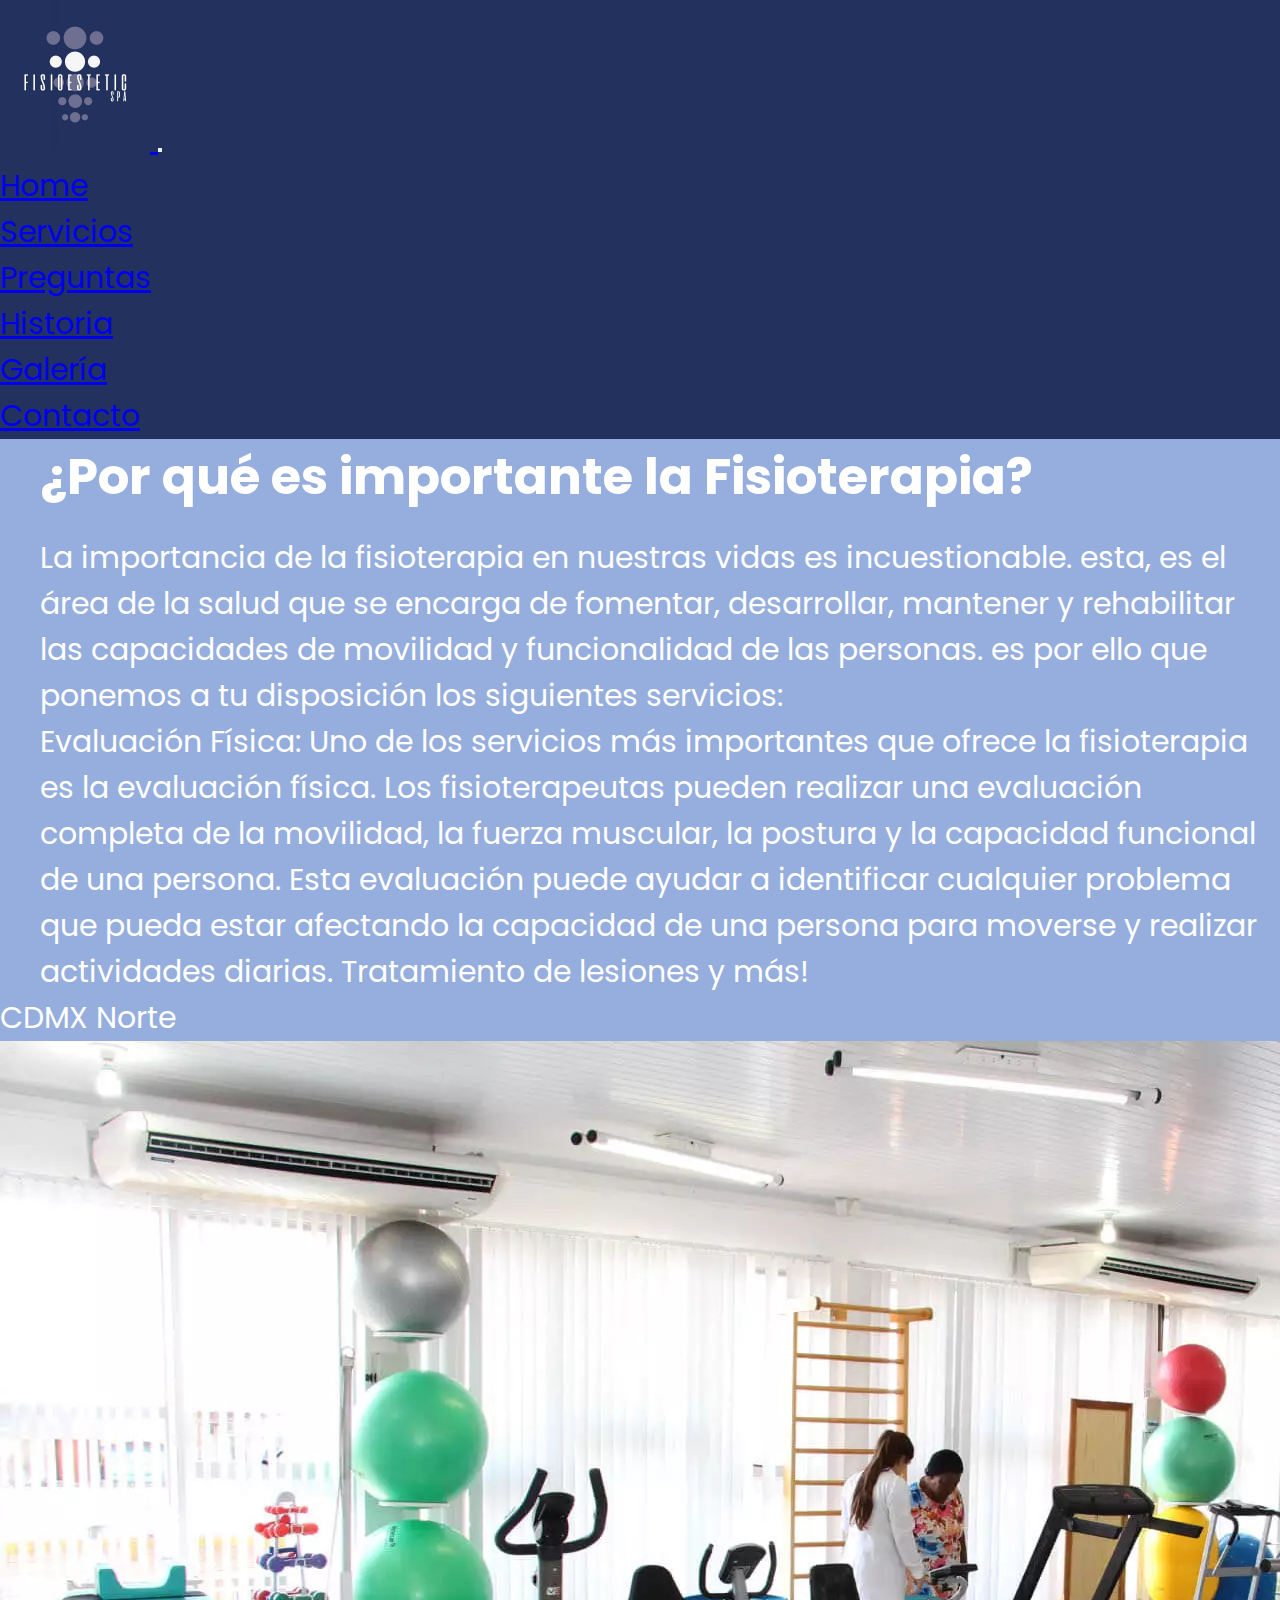
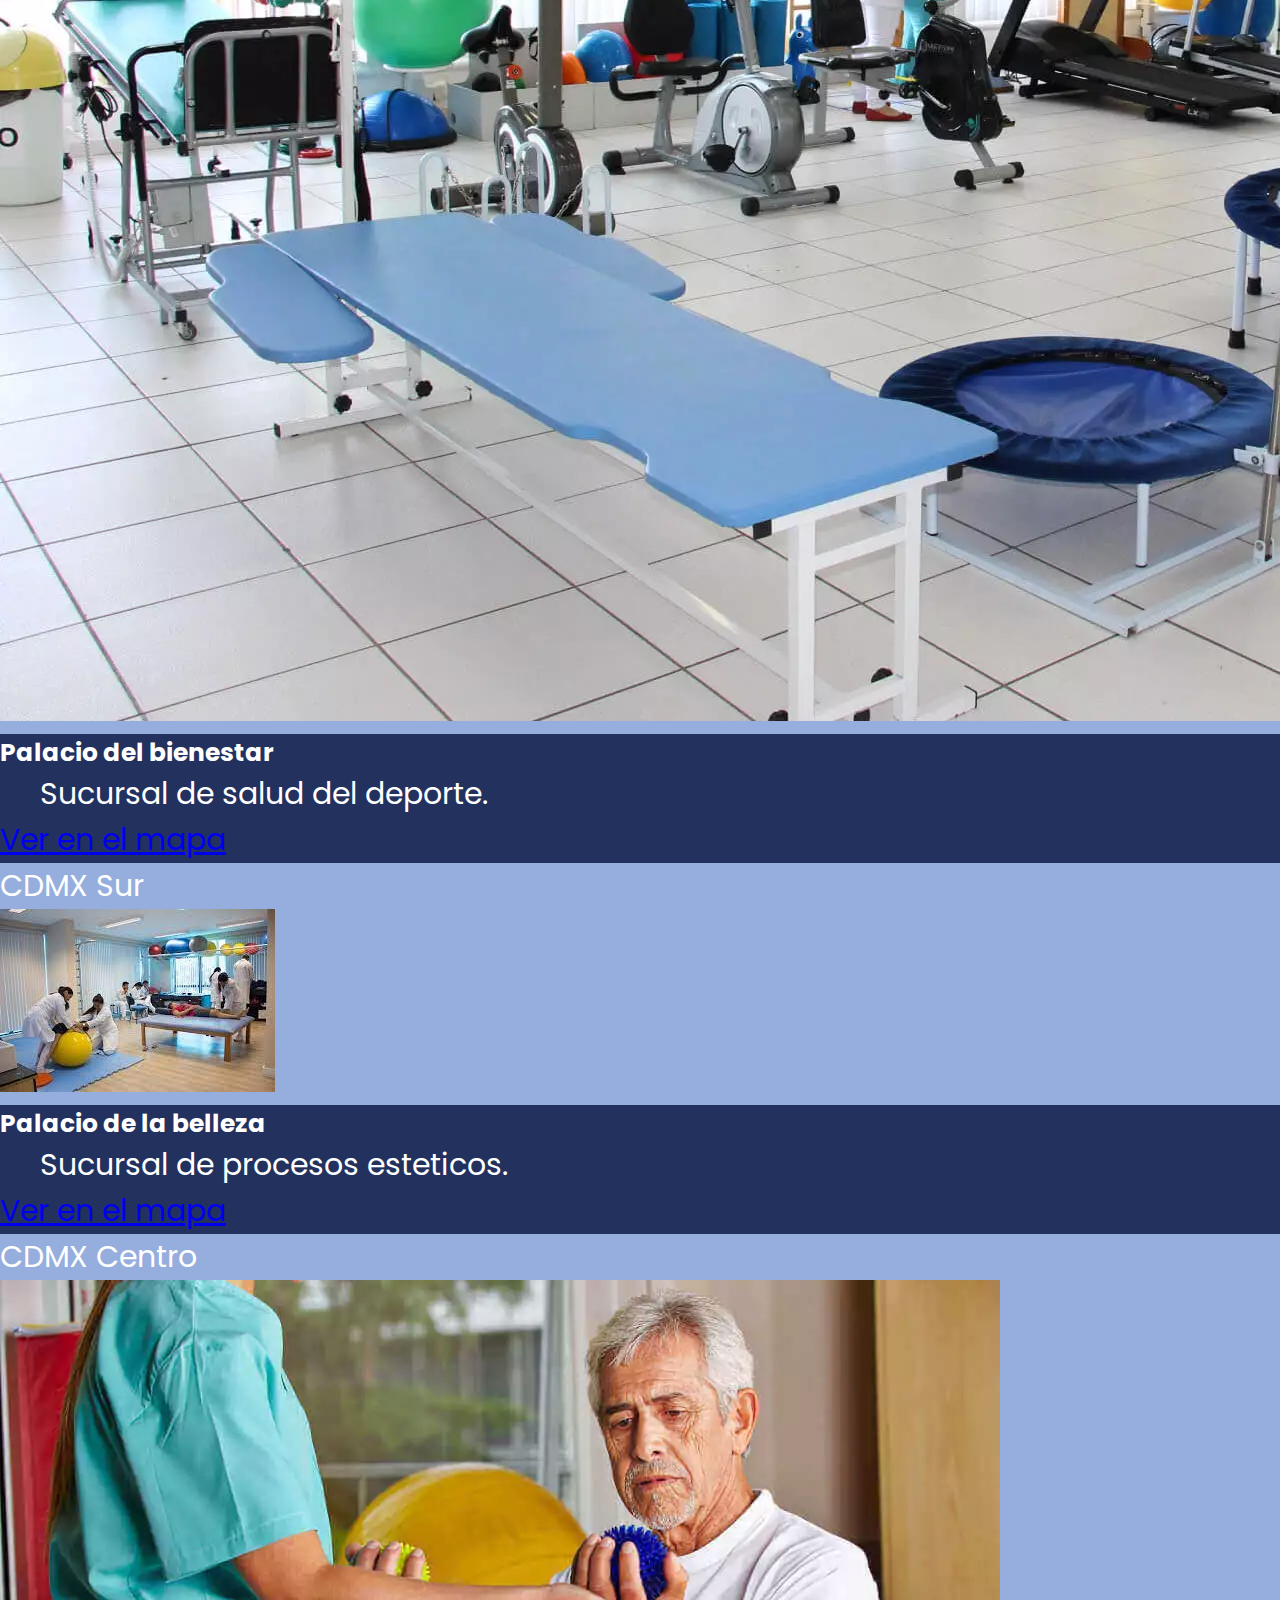
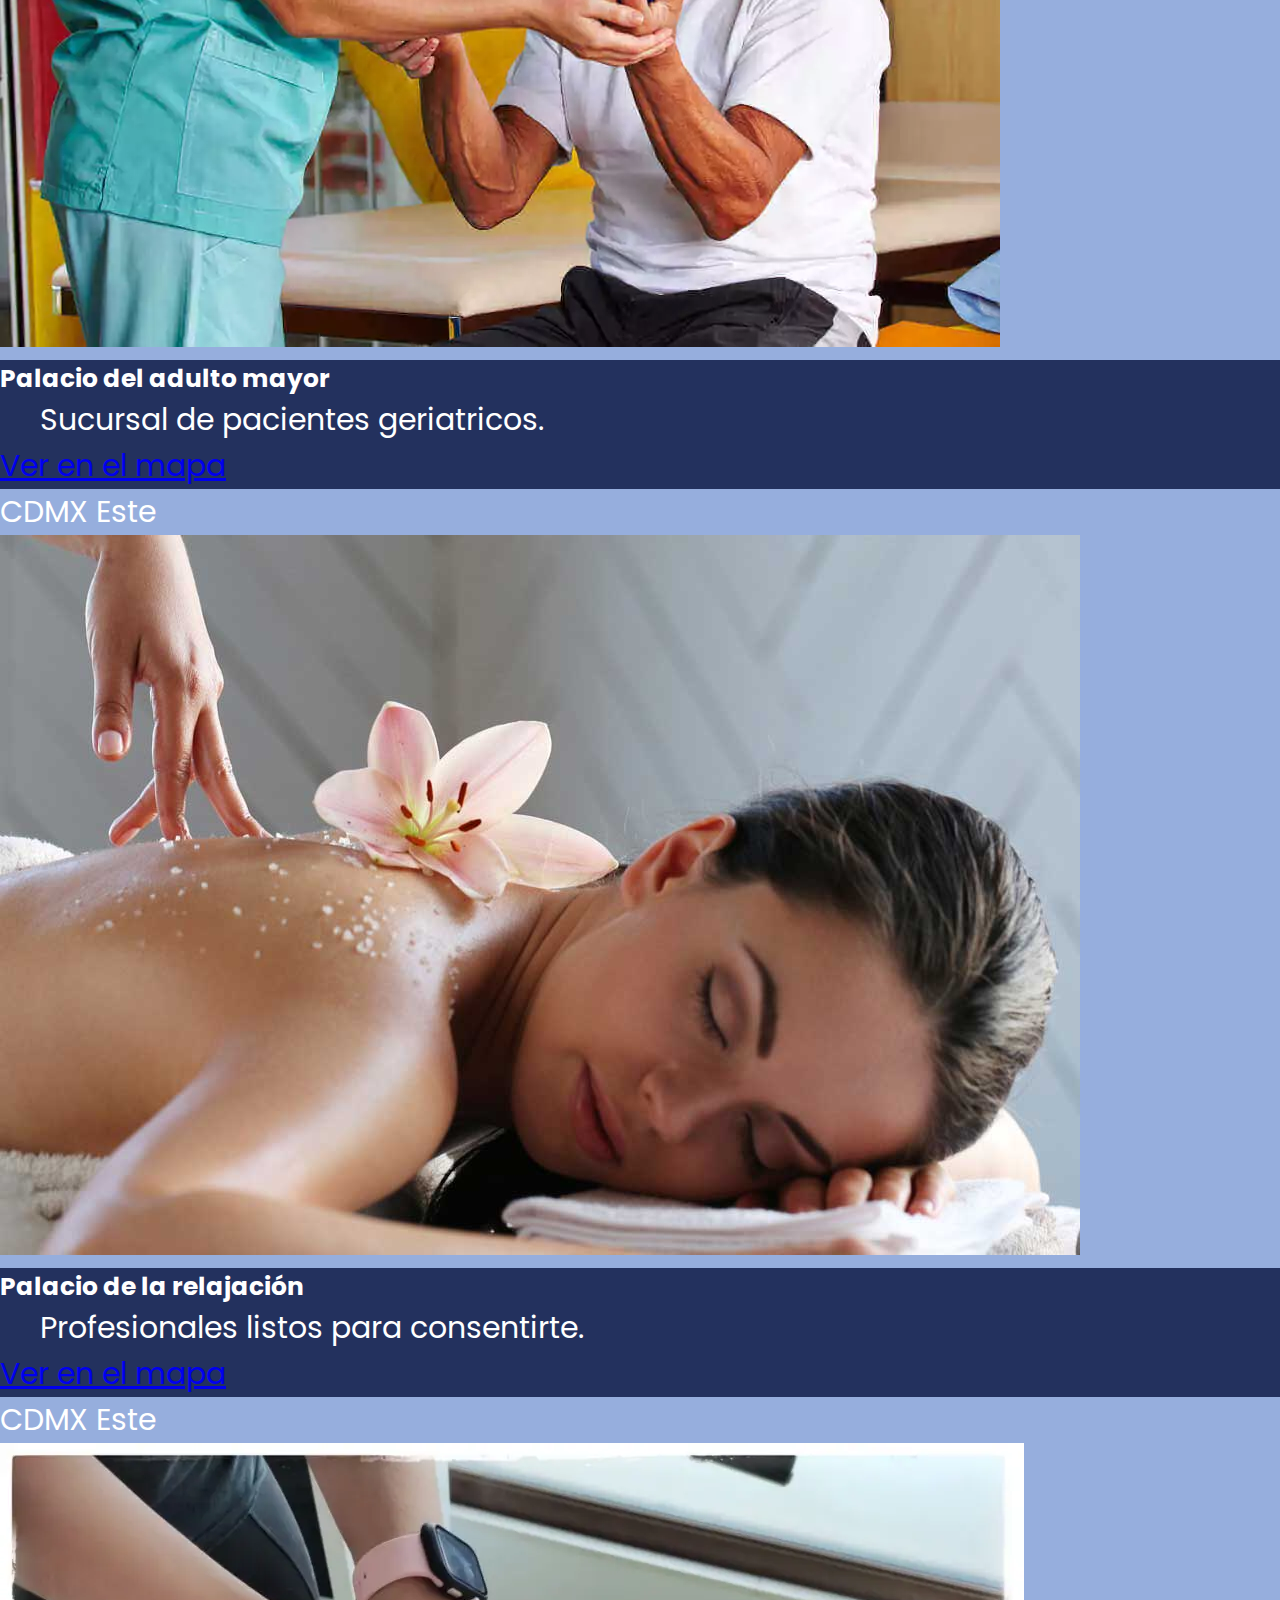
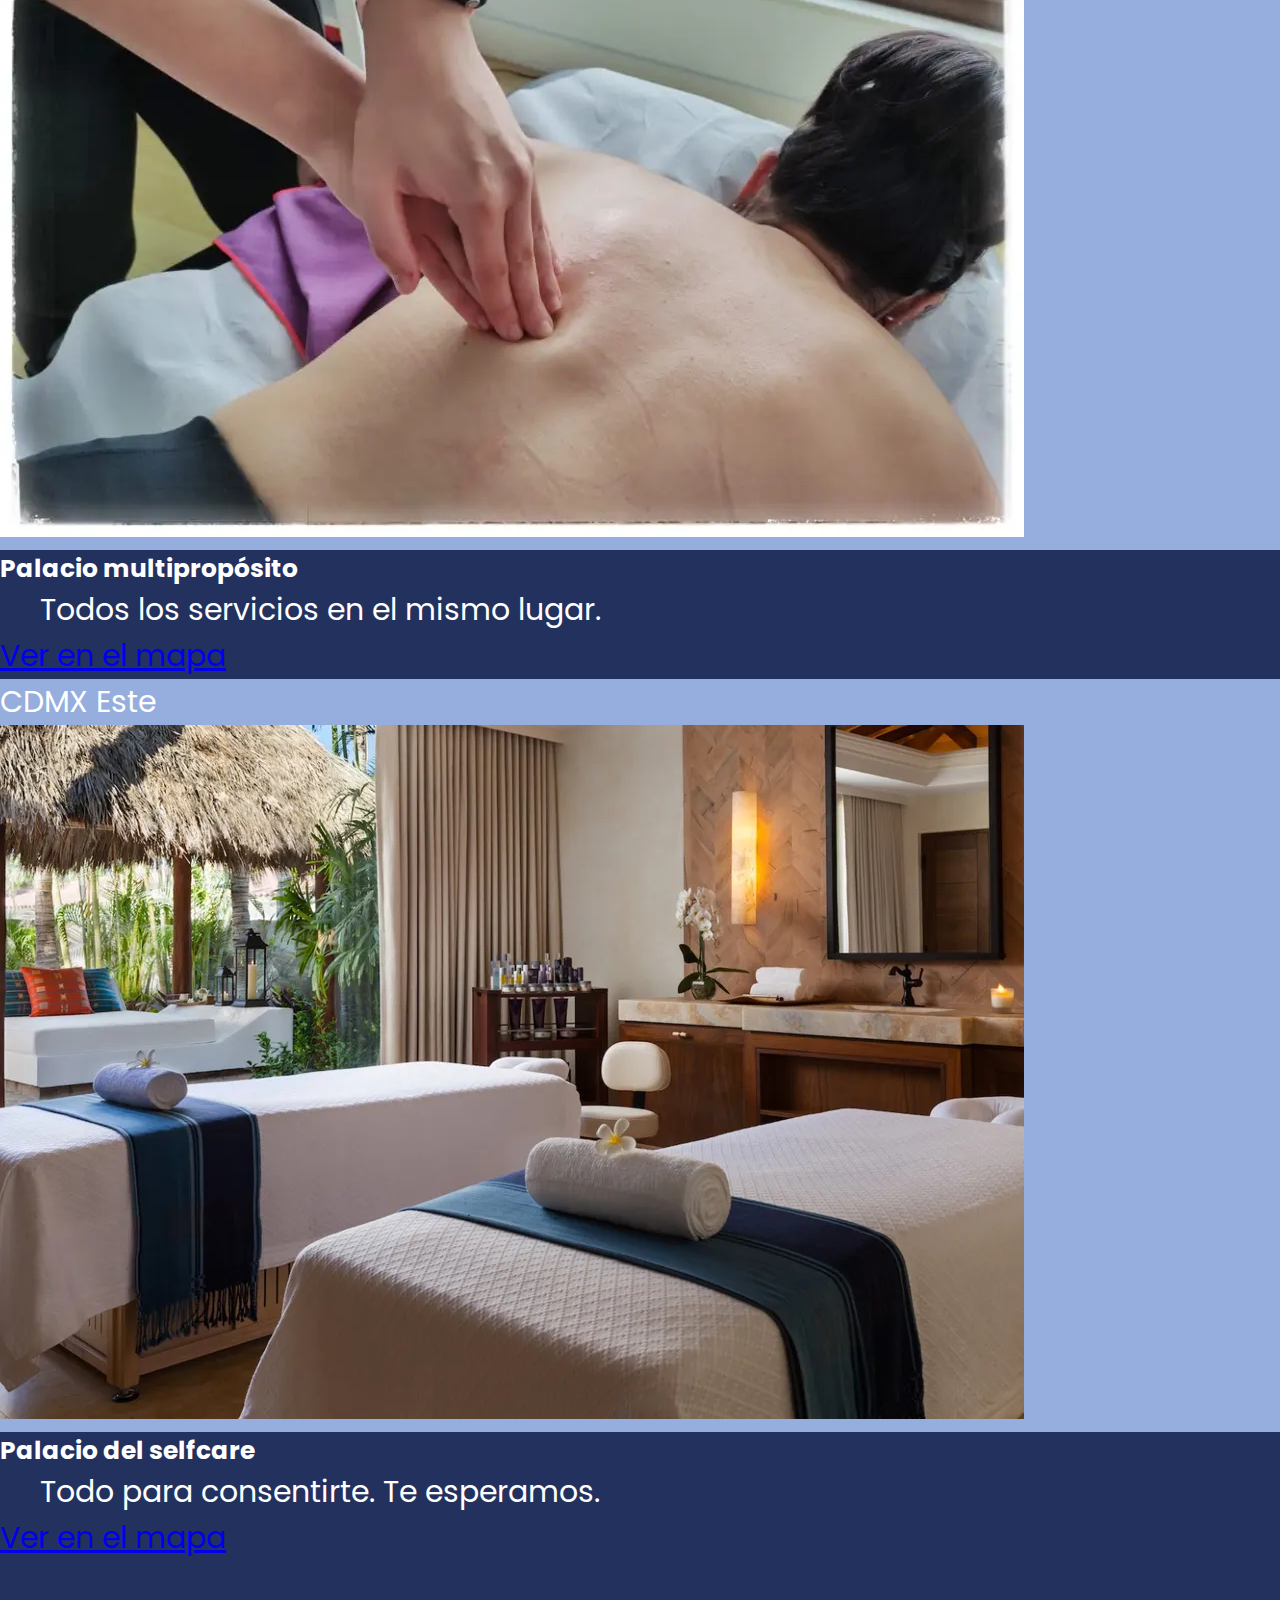
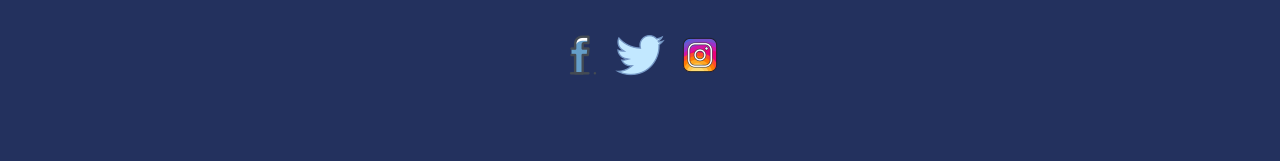
<file: index.html>
<!DOCTYPE html>
<html lang="en">

<head>
    <meta charset="UTF-8">
    <meta http-equiv="X-UA-Compatible" content="IE=edge">
    <meta name="viewport" content="width=device-width, initial-scale=1.0">
    <meta name="description"
        content="Mejore la funcionalidad de su cuerpo y consiéntase con los servicios de fisioterapia y spa">
    <meta name="keywords"
        content="fisioterapia, masajes, spa, carboxiterapia, drenaje linfatico, cavitación, rehabilitación">
    <link href="https://cdn.jsdelivr.net/npm/bootstrap@5.1.3/dist/css/bootstrap.min.css" rel="stylesheet"
        integrity="sha384-1BmE4kWBq78iYhFldvKuhfTAU6auU8tT94WrHftjDbrCEXSU1oBoqyl2QvZ6jIW3" crossorigin="anonymous">
    <link rel="stylesheet" href="./styles/styles.css">
    <link rel="stylesheet" href="https://cdnjs.cloudflare.com/ajax/libs/animate.css/4.1.1/animate.min.css" />
    <title>Inicio</title>
    <link rel="icon" type="icon/png" href="./images/icons8-terapia-física-16.png">
</head>

<body>
    <!-- Bootstrap -->
    <header>
        <nav class="navbar navbar-expand-lg navbar-light colorfisioesteticspa">
            <div class="container-fluid">
                <a class="navbar-brand" href="./index.html">
                    <img class="logobanner" src="./images/IMG-20201225-WA0024_Original.jpg"
                        alt="logo de fisioesteticspa">
                </a>
                <button class="navbar-toggler" type="button" data-bs-toggle="collapse" data-bs-target="#navbarNav"
                    aria-controls="navbarNav" aria-expanded="false" aria-label="Toggle navigation">
                    <span class="navbar-toggler-icon"></span>
                </button>
                <div class="collapse navbar-collapse" id="navbarNav">
                    <ul class="navbar-nav text-center">
                        <li class="nav-item texts">
                            <a class="nav-link active text-white" aria-current="page" href="./index.html">Home</a>
                        </li>
                        <li class="nav-item texts">
                            <a class="nav-link active text-white" href="./pages/services.html">Servicios</a>
                        </li>
                        <li class="nav-item texts">
                            <a class="nav-link active text-white" href="./pages/frecuentasks.html">Preguntas</a>
                        </li>
                        <li class="nav-item texts">
                            <a class="nav-link active text-white" href="./pages/history.html">Historia</a>
                        </li>
                        <li class="nav-item texts">
                            <a class="nav-link active text-white" href="./pages/gallery.html">Galería</a>
                        </li>
                        <li class="nav-item texts">
                            <a class="nav-link active text-white" href="./pages/contact.html">Contacto</a>
                        </li>
                    </ul>
                </div>
            </div>
        </nav>
    </header>

    <!-- Fin de Bootstrap -->

    <div class="contenedor1">
        <main class="contenido1">
            <h1 class="titles">¿Por qué es importante la Fisioterapia?</h1>
            <p class="texts">La importancia de la fisioterapia en nuestras vidas es incuestionable. esta, es el área de la salud que
                se
                encarga de fomentar, desarrollar, mantener y rehabilitar las capacidades de movilidad y funcionalidad de
                las personas. es por ello que ponemos a tu disposición los siguientes servicios: <br>
                Evaluación Física: Uno de los servicios más importantes que ofrece la fisioterapia es la evaluación
                física. Los fisioterapeutas pueden realizar una evaluación completa de la movilidad, la fuerza muscular,
                la postura y la capacidad funcional de una persona. Esta evaluación puede ayudar a identificar cualquier
                problema que pueda estar afectando la capacidad de una persona para moverse y realizar actividades
                diarias.
                Tratamiento de lesiones y más!
            </p>
            <!-- Bootstrap Grid -->
            <div class="container">
                <div class="row">
                    <div class="col-lg-4 col-md-6 col-sm-12 texts">
                    CDMX Norte
                    <div class="card">
                        <img class="card-img-top" src="./images/sucursal3.webp" alt="Card image cap">
                        <div class="card-body colorfisioesteticspa">
                            <h5 class="card-title">Palacio del bienestar</h5>
                            <p class="card-text texts">Sucursal de salud del deporte.</p>
                            <a href="#" class="btn btn-primary">Ver en el mapa</a>
                        </div>
                    </div>
                </div>
                <div class="col-lg-4 col-md-6 col-sm-12 texts">
                    CDMX Sur
                    <div class="card">
                    <img class="card-img-top" src="./images/sucursal2.jpg" alt="Card image cap">
                    <div class="card-body colorfisioesteticspa">
                        <h5 class="card-title">Palacio de la belleza</h5>
                        <p class="card-text">Sucursal de procesos esteticos.</p>
                        <a href="#" class="btn btn-primary">Ver en el mapa</a>
                    </div>
                </div>

            </div>
            <div class="col-lg-4 col-md-6 col-sm-12 texts">
                    CDMX Centro
                    <div class="card">
                <img class="card-img-top" src="./images/7fisioterapia-geriatrica.webp" alt="Card image cap">
                <div class="card-body colorfisioesteticspa">
                    <h5 class="card-title">Palacio del adulto mayor</h5>
                    <p class="card-text">Sucursal de pacientes geriatricos.</p>
                    <a href="#" class="btn btn-primary">Ver en el mapa</a>
                </div>
            </div>
    </div>
    <div class="col-lg-4 col-md-6 col-sm-12 texts">
                    CDMX Este
                    <div class="card">
        <img class="card-img-top" src="./images/Masaje-HoteldelParque.jpg" alt="Card image cap">
        <div class="card-body colorfisioesteticspa">
            <h5 class="card-title">Palacio de la relajación</h5>
            <p class="card-text">Profesionales listos para consentirte.</p>
            <a href="#" class="btn btn-primary ">Ver en el mapa</a>
        </div>
    </div>
    </div>
    <div class="col-lg-4 col-md-6 col-sm-12 texts">
                    CDMX Este
                    <div class=" card sucEste">
        <img class="card-img-top" src="./images/cdmxEste.webp" alt="Card image cap">
        <div class="card-body colorfisioesteticspa">
            <h5 class="card-title">Palacio multipropósito</h5>
            <p class="card-text">Todos los servicios en el mismo lugar.</p>
            <a href="#" class="btn btn-primary">Ver en el mapa</a>
        </div>
    </div>
    </div>
    <div class="col-lg-4 col-md-6 col-sm-12 texts">
                    CDMX Este
                    <div class=" card sucEste">
        <img class="card-img-top" src="./images/mejores-spas-de-mexico-palmilla.webp" alt="Card image cap">
        <div class="card-body colorfisioesteticspa">
            <h5 class="card-title">Palacio del selfcare</h5>
            <p class="card-text">Todo para consentirte. Te esperamos.</p>
            <a href="#" class="btn btn-primary">Ver en el mapa</a>
        </div>
    </div>
    </div>
    </div>
    </div>
    <!-- Fin Bootstrap Grid -->
    </main>
    <footer class="footer">
        <div>
            <a target="_blank" href="http://www.facebook.com"><img class="icon" src="./images/icons8-facebook-52.png"
                    alt="logo de facebook"></a>
            <a target="_blank" href="http://www.twitter.com"><img class="icon" src="./images/icons8-twitter-52.png"
                    alt="logo de twtter"></a>
            <a target="_blank" href="http://www.instagram.com"><img class="icon" src="./images/icons8-instagram-52.png"
                    alt="icono de instagram"></a>
        </div>
    </footer>
    </div>
    <script src="https://cdn.jsdelivr.net/npm/bootstrap@5.1.3/dist/js/bootstrap.bundle.min.js"
        integrity="sha384-ka7Sk0Gln4gmtz2MlQnikT1wXgYsOg+OMhuP+IlRH9sENBO0LRn5q+8nbTov4+1p" crossorigin="anonymous">
    </script>
</body>

</html>
</file>
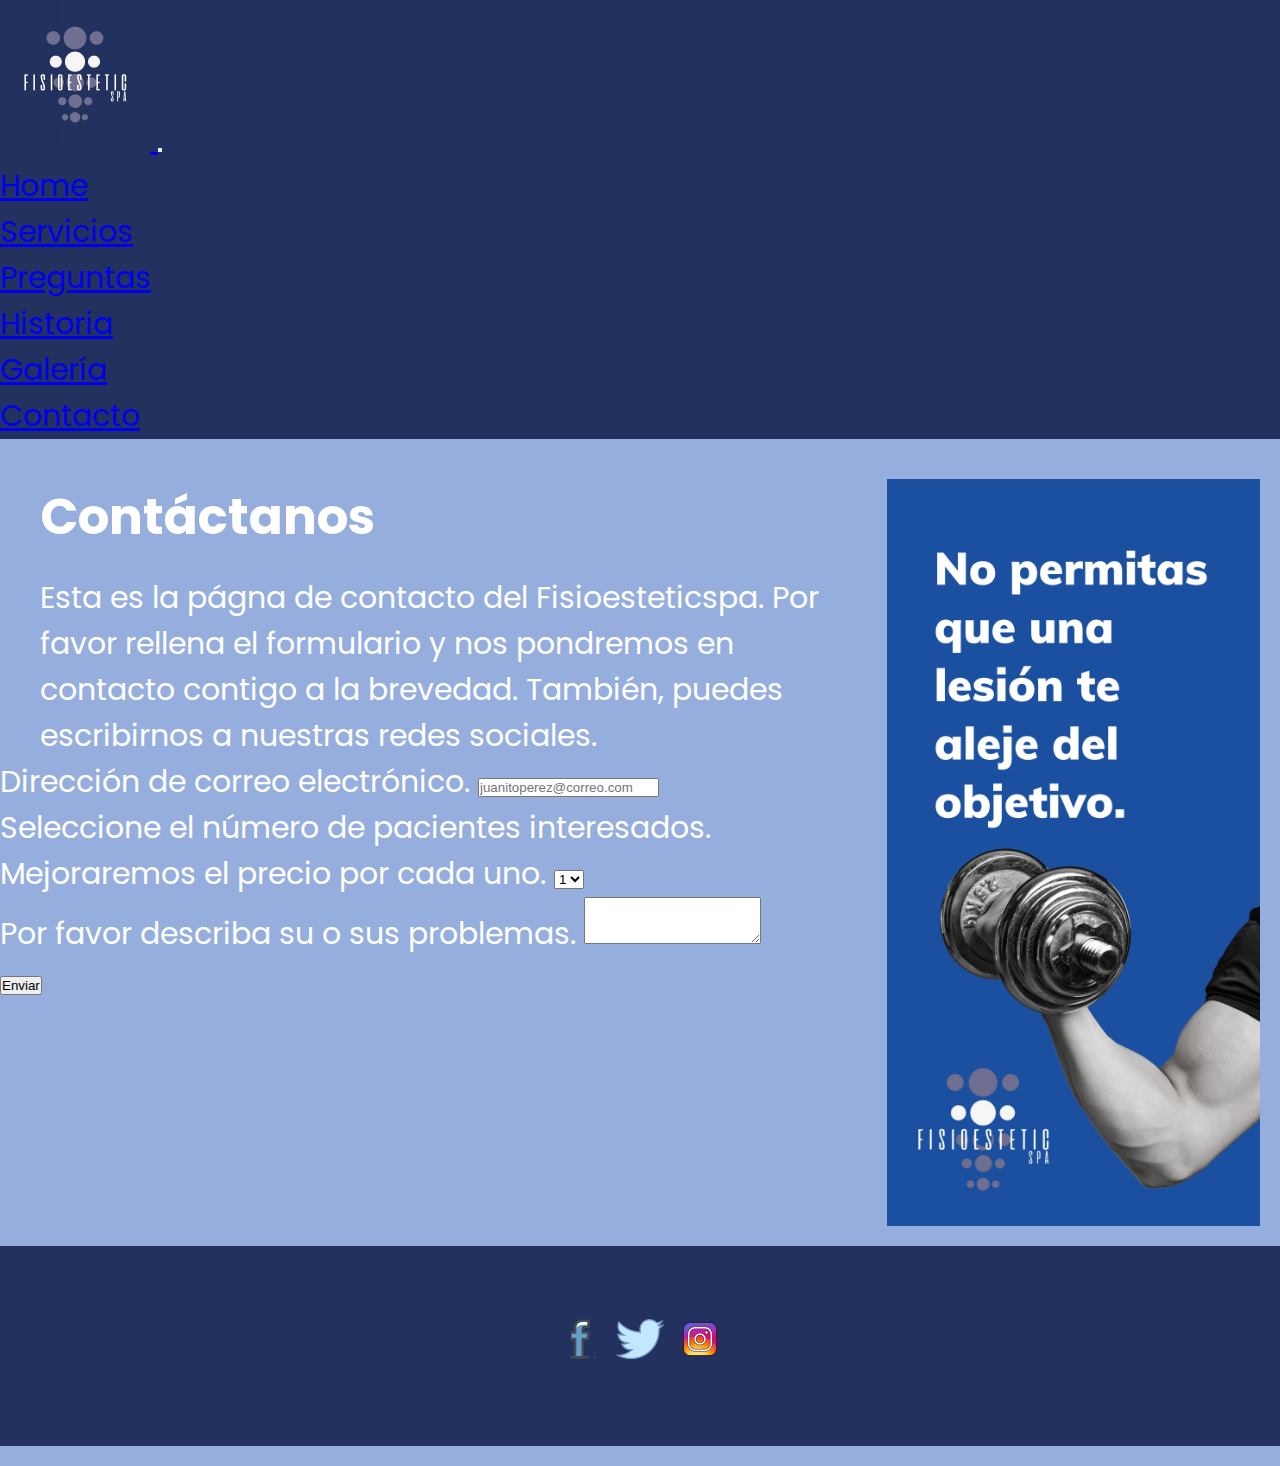
<file: pages/contact.html>
<!DOCTYPE html>
<html lang="en">

<head>
    <meta charset="UTF-8">
    <meta http-equiv="X-UA-Compatible" content="IE=edge">
    <meta name="viewport" content="width=device-width, initial-scale=1.0">
    <meta name="description" content="Medios de contacto para agendar una consulta gratuita">
    <meta name="keywords" content="Consulta de fisioterapia gratuita, gratis, agendar cita">
    <link href="https://cdn.jsdelivr.net/npm/bootstrap@5.1.3/dist/css/bootstrap.min.css" rel="stylesheet"
        integrity="sha384-1BmE4kWBq78iYhFldvKuhfTAU6auU8tT94WrHftjDbrCEXSU1oBoqyl2QvZ6jIW3" crossorigin="anonymous">
    <link rel="stylesheet" href="../styles/styles.css">
    <title>Contacto</title>
    <link rel="icon" type="icon/png" href="../images/icons8-terapia-física-16.png">
</head>
<body>
    <!-- Bootstrap -->
    <header>
        <nav class="navbar navbar-expand-lg navbar-light colorfisioesteticspa">
            <div class="container-fluid">
                <a class="navbar-brand" href="../index.html">
                    <img class="logobanner" src="../images/IMG-20201225-WA0024_Original.jpg"
                        alt="logo de fisioesteticspa">
                </a>
                <button class="navbar-toggler" type="button" data-bs-toggle="collapse" data-bs-target="#navbarNav"
                    aria-controls="navbarNav" aria-expanded="false" aria-label="Toggle navigation">
                    <span class="navbar-toggler-icon"></span>
                </button>
                <div class="collapse navbar-collapse" id="navbarNav">
                    <ul class="navbar-nav text-center">
                        <li class="nav-item">
                            <a class="nav-link active text-white texts" aria-current="page" href="../index.html">Home</a>
                        </li>
                        <li class="nav-item">
                            <a class="nav-link active text-white texts" href="../pages/services.html">Servicios</a>
                        </li>
                        <li class="nav-item">
                            <a class="nav-link active text-white texts" href="../pages/frecuentasks.html">Preguntas</a>
                        </li>
                        <li class="nav-item">
                            <a class="nav-link active text-white texts" href="../pages/history.html">Historia</a>
                        </li>
                        <li class="nav-item">
                            <a class="nav-link active text-white texts" href="../pages/gallery.html">Galería</a>
                        </li>
                        <li class="nav-item">
                            <a class="nav-link active text-white texts" href="../pages/contact.html">Contacto</a>
                        </li>
                    </ul>
                </div>
            </div>
        </nav>
    </header>

    <!-- Fin de Bootstrap -->

    <div class="contenedor">
        <main class="contenido">
            <h1 class="titles">Contáctanos</h1>
            <p class="texts">
                Esta es la págna de contacto del Fisioesteticspa. Por favor rellena el formulario y nos pondremos en
                contacto contigo a la brevedad. También, puedes
                escribirnos a nuestras redes sociales.
            </p>
            <div class="container-fluid">
                <form>
                    <div class="form-group">
                        <label class="texts" for="exampleFormControlInput1">Dirección de correo electrónico.</label>
                        <input type="email" class="form-control" id="exampleFormControlInput1"
                            placeholder="juanitoperez@correo.com">
                    </div>
                    <div class="form-group">
                        <label class="texts" for="exampleFormControlSelect1">Seleccione el número de pacientes interesados.
                            Mejoraremos el precio por cada uno.</label>
                        <select class="form-control" id="exampleFormControlSelect1">
                            <option>1</option>
                            <option>2</option>
                            <option>3</option>
                            <option>4</option>
                            <option>5</option>
                        </select>
                    </div>
                    <div class="form-group">
                        <label class="texts" for="exampleFormControlTextarea1">Por favor describa su o sus problemas.</label>
                        <textarea class="form-control" id="exampleFormControlTextarea1" rows="3"></textarea>
                    </div>
                    <button class="texts" type="submit">Enviar</button>
                </form>
            </div>

        </main>
        <aside class="sidebar">
            <img class="sidebarInicio" src="../images/no lesiones.png" alt="">
        </aside>
        <footer class="footer">
            <div>
                <a target="_blank" href="http://www.facebook.com"><img class="icon"
                        src="../images/icons8-facebook-52.png" alt="logo de facebook"></a>
                <a target="_blank" href="http://www.twitter.com"><img class="icon" src="../images/icons8-twitter-52.png"
                        alt="logo de twtter"></a>
                <a target="_blank" href="http://www.instagram.com"><img class="icon"
                        src="../images/icons8-instagram-52.png" alt="icono de instagram"></a>
            </div>
        </footer>
    </div>
    <script src="https://cdn.jsdelivr.net/npm/bootstrap@5.1.3/dist/js/bootstrap.bundle.min.js"
        integrity="sha384-ka7Sk0Gln4gmtz2MlQnikT1wXgYsOg+OMhuP+IlRH9sENBO0LRn5q+8nbTov4+1p" crossorigin="anonymous">
    </script>
</body>
</html>
</file>
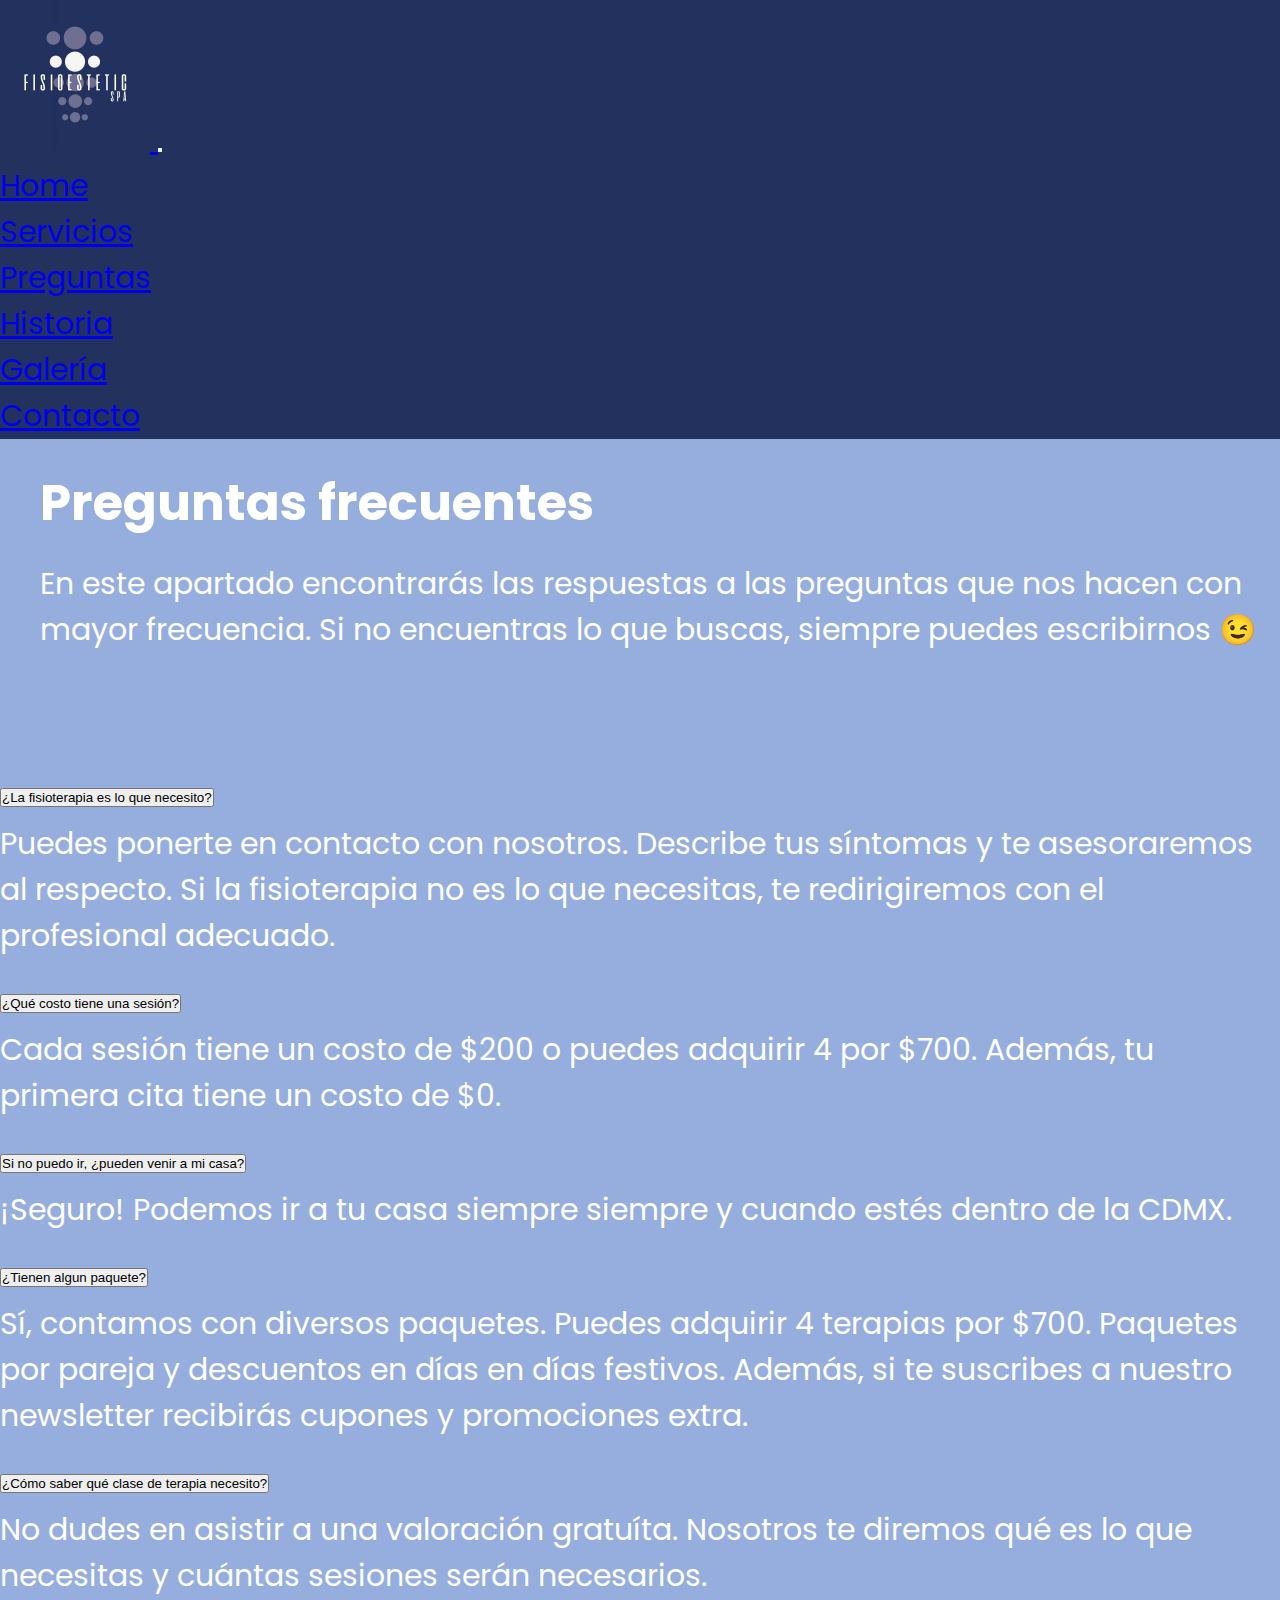
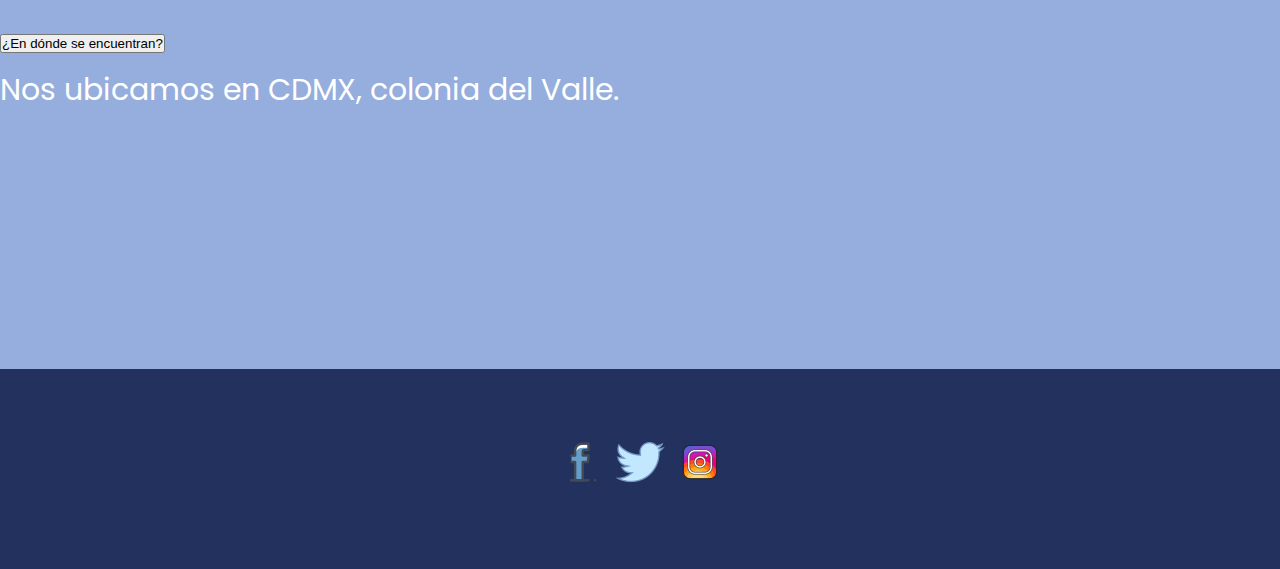
<file: pages/frecuentasks.html>
<!DOCTYPE html>
<html lang="en">

<head>
    <meta charset="UTF-8" />
    <meta http-equiv="X-UA-Compatible" content="IE=edge" />
    <meta name="viewport" content="width=device-width, initial-scale=1.0" />
    <meta name="description" content="Adquiere los mejores servicios de fisioterapia al mejor precio" />
    <meta name="keywords"
        content="fisioterapia para el deporte, fisioterapia estética, fisioterapia geriatrica, fisioterapia infantil" />
    <link href="https://cdn.jsdelivr.net/npm/bootstrap@5.1.3/dist/css/bootstrap.min.css" rel="stylesheet"
        integrity="sha384-1BmE4kWBq78iYhFldvKuhfTAU6auU8tT94WrHftjDbrCEXSU1oBoqyl2QvZ6jIW3" crossorigin="anonymous" />
    <link rel="stylesheet" href="../styles/styles.css" />
    <title>Preguntas frecuentes</title>
    <link rel="icon" type="icon/png" href="./images/icons8-terapia-física-16.png" />
</head>

<body>
    <!-- Inicio de Bootstrap -->
    <header>
        <nav class="navbar navbar-expand-lg navbar-light colorfisioesteticspa">
            <div class="container-fluid">
                <a class="navbar-brand" href="../index.html">
                    <img class="logobanner" src="../images/IMG-20201225-WA0024_Original.jpg"
                        alt="logo de fisioesteticspa" />
                </a>
                <button class="navbar-toggler" type="button" data-bs-toggle="collapse" data-bs-target="#navbarNav"
                    aria-controls="navbarNav" aria-expanded="false" aria-label="Toggle navigation">
                    <span class="navbar-toggler-icon"></span>
                </button>
                <div class="collapse navbar-collapse" id="navbarNav">
                    <ul class="navbar-nav text-center">
                        <li class="nav-item">
                            <a class="nav-link active text-white texts" aria-current="page" href="../index.html">Home</a>
                        </li>
                        <li class="nav-item">
                            <a class="nav-link active text-white texts" href="../pages/services.html">Servicios</a>
                        </li>
                        <li class="nav-item">
                            <a class="nav-link active text-white texts" href="../pages/frecuentasks.html">Preguntas</a>
                        </li>
                        <li class="nav-item">
                            <a class="nav-link active text-white texts" href="../pages/history.html">Historia</a>
                        </li>
                        <li class="nav-item">
                            <a class="nav-link active text-white texts" href="../pages/gallery.html">Galería</a>
                        </li>
                        <li class="nav-item">
                            <a class="nav-link active text-white texts" href="../pages/contact.html">Contacto</a>
                        </li>
                    </ul>
                </div>
            </div>
        </nav>
    </header>
    <!-- Fin de Bootstrap -->

    <div>
        <main class="noSidebar">
            <h1 class="titles">Preguntas frecuentes</h1>
            <p class="ParraphAboveAccordion texts">
                En este apartado encontrarás las respuestas a las preguntas que nos hacen con mayor frecuencia. Si no encuentras lo que buscas, siempre puedes escribirnos &#128521;
            </p>
            <div class="container-fluid">
                <div class="accordion" id="accordionPanelsStayOpenExample">
                    <div class="accordion-item">
                        <h2 class="accordion-header">
                            <button class="accordion-button" type="button" data-bs-toggle="collapse"
                                data-bs-target="#panelsStayOpen-collapseOne" aria-expanded="false"
                                aria-controls="panelsStayOpen-collapseOne">
                                ¿La fisioterapia es lo que necesito?
                            </button>
                        </h2>
                        <div id="panelsStayOpen-collapseOne" class="accordion-collapse collapse show">
                            <div class="accordion-body texts">
                                Puedes ponerte en contacto con nosotros. Describe tus síntomas y te asesoraremos al respecto. Si la fisioterapia
                                no es lo que necesitas, te redirigiremos con el profesional adecuado.
                            </div>
                        </div>
                    </div>
                    <div class="accordion-item">
                        <h2 class="accordion-header">
                            <button class="accordion-button collapsed" type="button" data-bs-toggle="collapse"
                                data-bs-target="#panelsStayOpen-collapseTwo" aria-expanded="false"
                                aria-controls="panelsStayOpen-collapseTwo">
                                ¿Qué costo tiene una sesión?
                            </button>
                        </h2>
                        <div id="panelsStayOpen-collapseTwo" class="accordion-collapse collapse">
                            <div class="accordion-body texts">
                                Cada sesión tiene un costo de $200 o puedes adquirir 4 por $700. 
                                Además, tu primera cita tiene un costo de $0.
                            </div>
                        </div>
                    </div>
                    <div class="accordion-item">
                        <h2 class="accordion-header">
                            <button class="accordion-button collapsed" type="button" data-bs-toggle="collapse"
                                data-bs-target="#panelsStayOpen-collapseThree" aria-expanded="false"
                                aria-controls="panelsStayOpen-collapseThree">
                                Si no puedo ir, ¿pueden venir a mi casa?
                            </button>
                        </h2>
                        <div id="panelsStayOpen-collapseThree" class="accordion-collapse collapse">
                            <div class="accordion-body texts">
                                ¡Seguro! Podemos ir a tu casa siempre siempre y cuando estés dentro de la CDMX.
                            </div>
                        </div>
                    </div>
                    <div class="accordion-item">
                        <h2 class="accordion-header">
                            <button class="accordion-button collapsed" type="button" data-bs-toggle="collapse"
                                data-bs-target="#panelsStayOpen-collapseFour" aria-expanded="false"
                                aria-controls="panelsStayOpen-collapseFour">
                                ¿Tienen algun paquete?
                            </button>
                        </h2>
                        <div id="panelsStayOpen-collapseFour" class="accordion-collapse collapse">
                            <div class="accordion-body texts">
                                Sí, contamos con diversos paquetes. Puedes adquirir 4 terapias por $700. Paquetes por pareja y descuentos en días en días festivos.
                                Además, si te suscribes a nuestro newsletter recibirás cupones y promociones extra.
                            </div>
                        </div>
                    </div>
                    <div class="accordion-item">
                        <h2 class="accordion-header">
                            <button class="accordion-button collapsed" type="button" data-bs-toggle="collapse"
                                data-bs-target="#panelsStayOpen-collapseFive" aria-expanded="false"
                                aria-controls="panelsStayOpen-collapseFive">
                                ¿Cómo saber qué clase de terapia necesito?
                            </button>
                        </h2>
                        <div id="panelsStayOpen-collapseFive" class="accordion-collapse collapse">
                            <div class="accordion-body texts">
                                No dudes en asistir a una valoración gratuíta. Nosotros te diremos qué es lo que necesitas 
                                y cuántas sesiones serán necesarios.
                            </div>
                        </div>
                    </div>
                    <div class="accordion-item">
                        <h2 class="accordion-header">
                            <button class="accordion-button collapsed" type="button" data-bs-toggle="collapse"
                                data-bs-target="#panelsStayOpen-collapseSix" aria-expanded="false"
                                aria-controls="panelsStayOpen-collapseSix">
                                ¿En dónde se encuentran?
                            </button>
                        </h2>
                        <div id="panelsStayOpen-collapseSix" class="accordion-collapse collapse">
                            <div class="accordion-body texts">
                                Nos ubicamos en CDMX, colonia del Valle.
                            </div>
                        </div>
                    </div>
                </div>
            </div>
            <!-- Fin de Bootstrap -->
        </main>
        <footer class="footer">
            <div>
                <a target="_blank" href="http://www.facebook.com"><img class="icon"
                        src="../images/icons8-facebook-52.png" alt="logo de facebook" /></a>
                <a target="_blank" href="http://www.twitter.com"><img class="icon" src="../images/icons8-twitter-52.png"
                        alt="logo de twtter" /></a>
                <a target="_blank" href="http://www.instagram.com"><img class="icon"
                        src="../images/icons8-instagram-52.png" alt="icono de instagram" /></a>
            </div>
        </footer>
    </div>
    <script src="https://cdn.jsdelivr.net/npm/bootstrap@5.1.3/dist/js/bootstrap.bundle.min.js"
        integrity="sha384-ka7Sk0Gln4gmtz2MlQnikT1wXgYsOg+OMhuP+IlRH9sENBO0LRn5q+8nbTov4+1p" crossorigin="anonymous">
    </script>
</body>

</html>
</file>
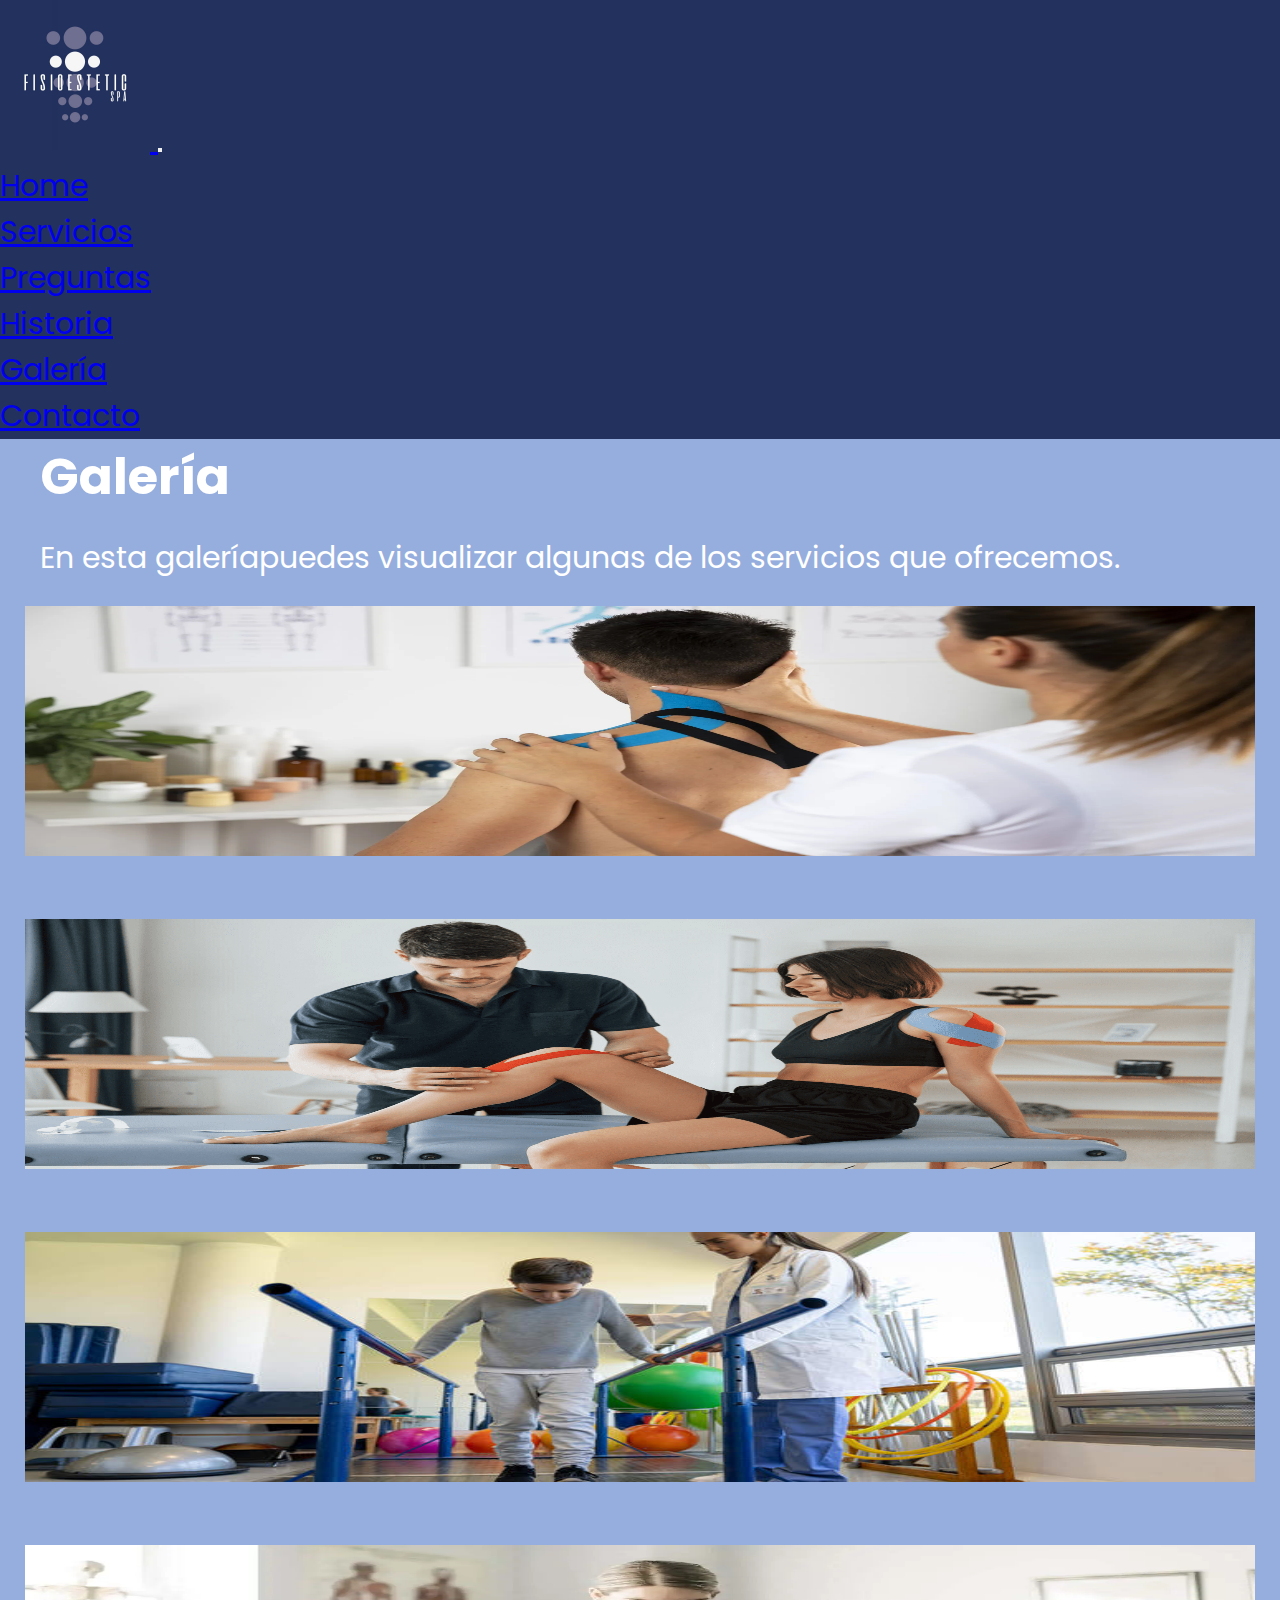
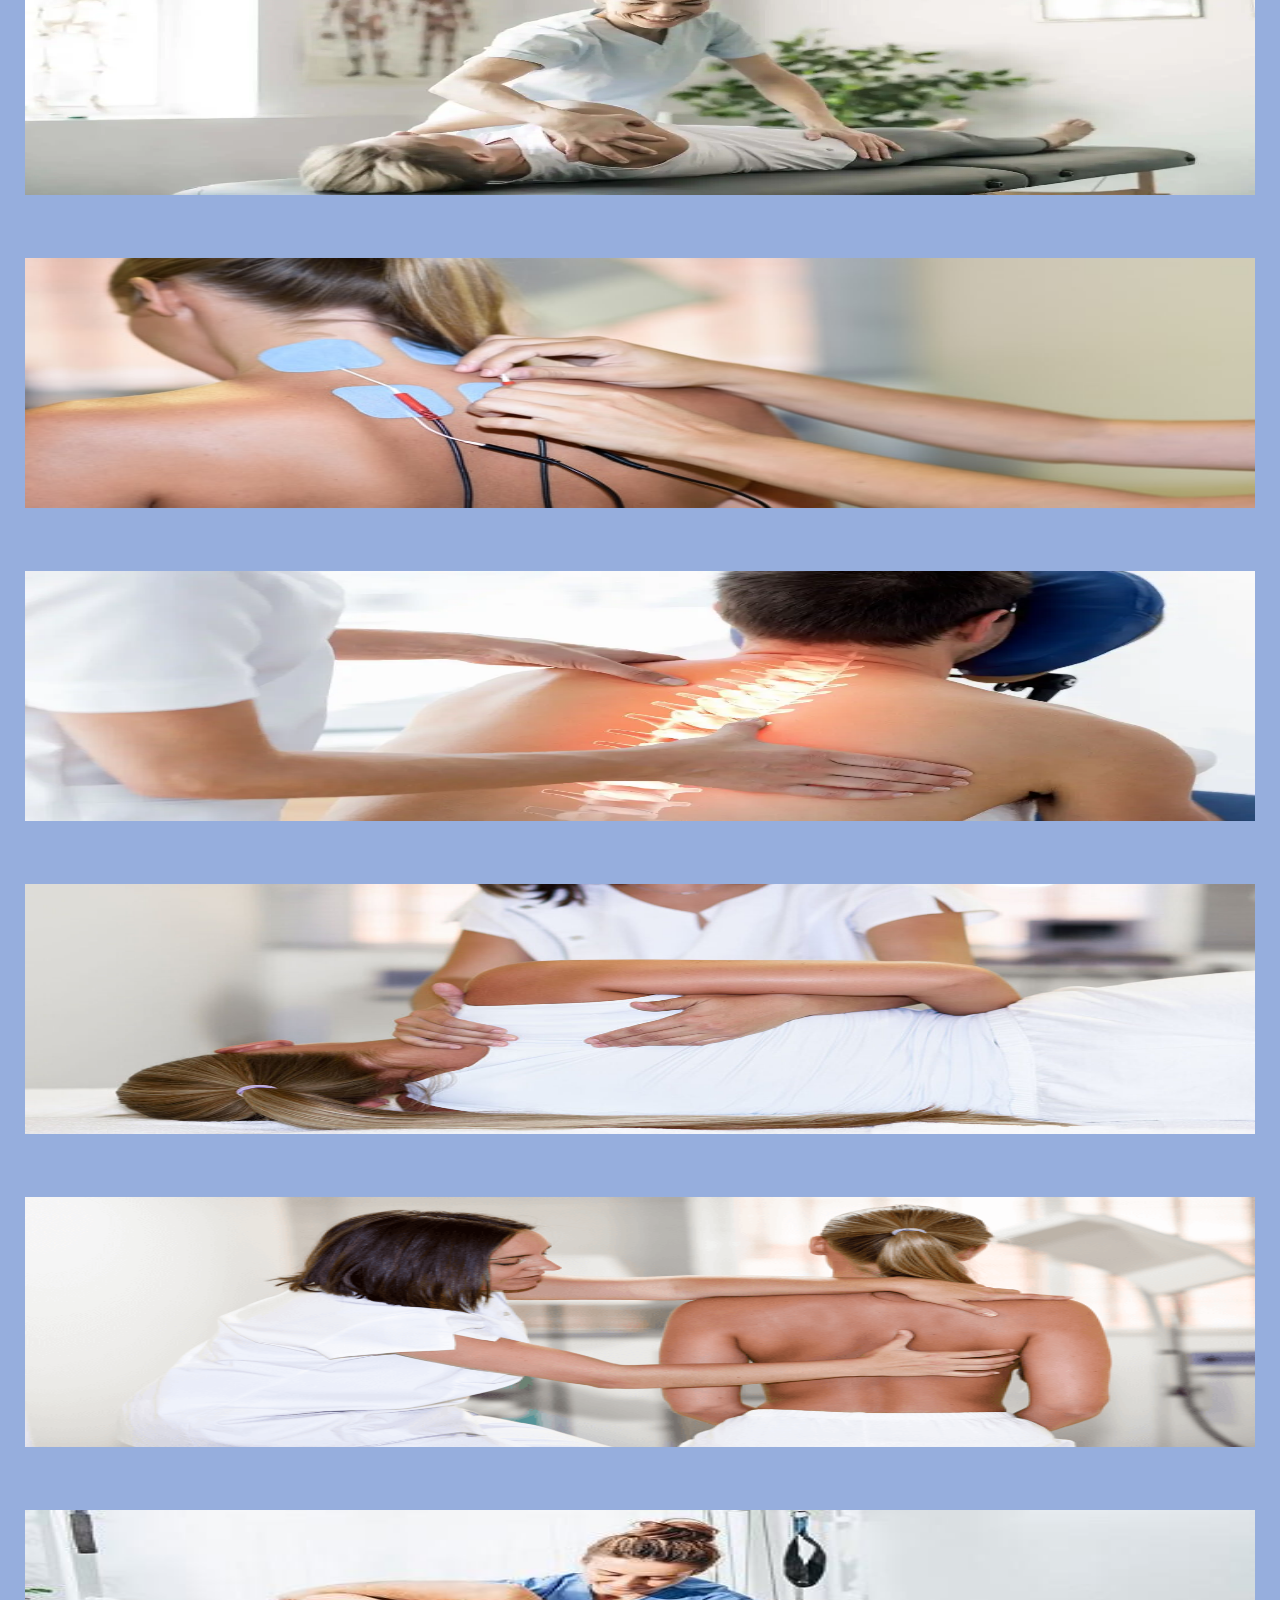
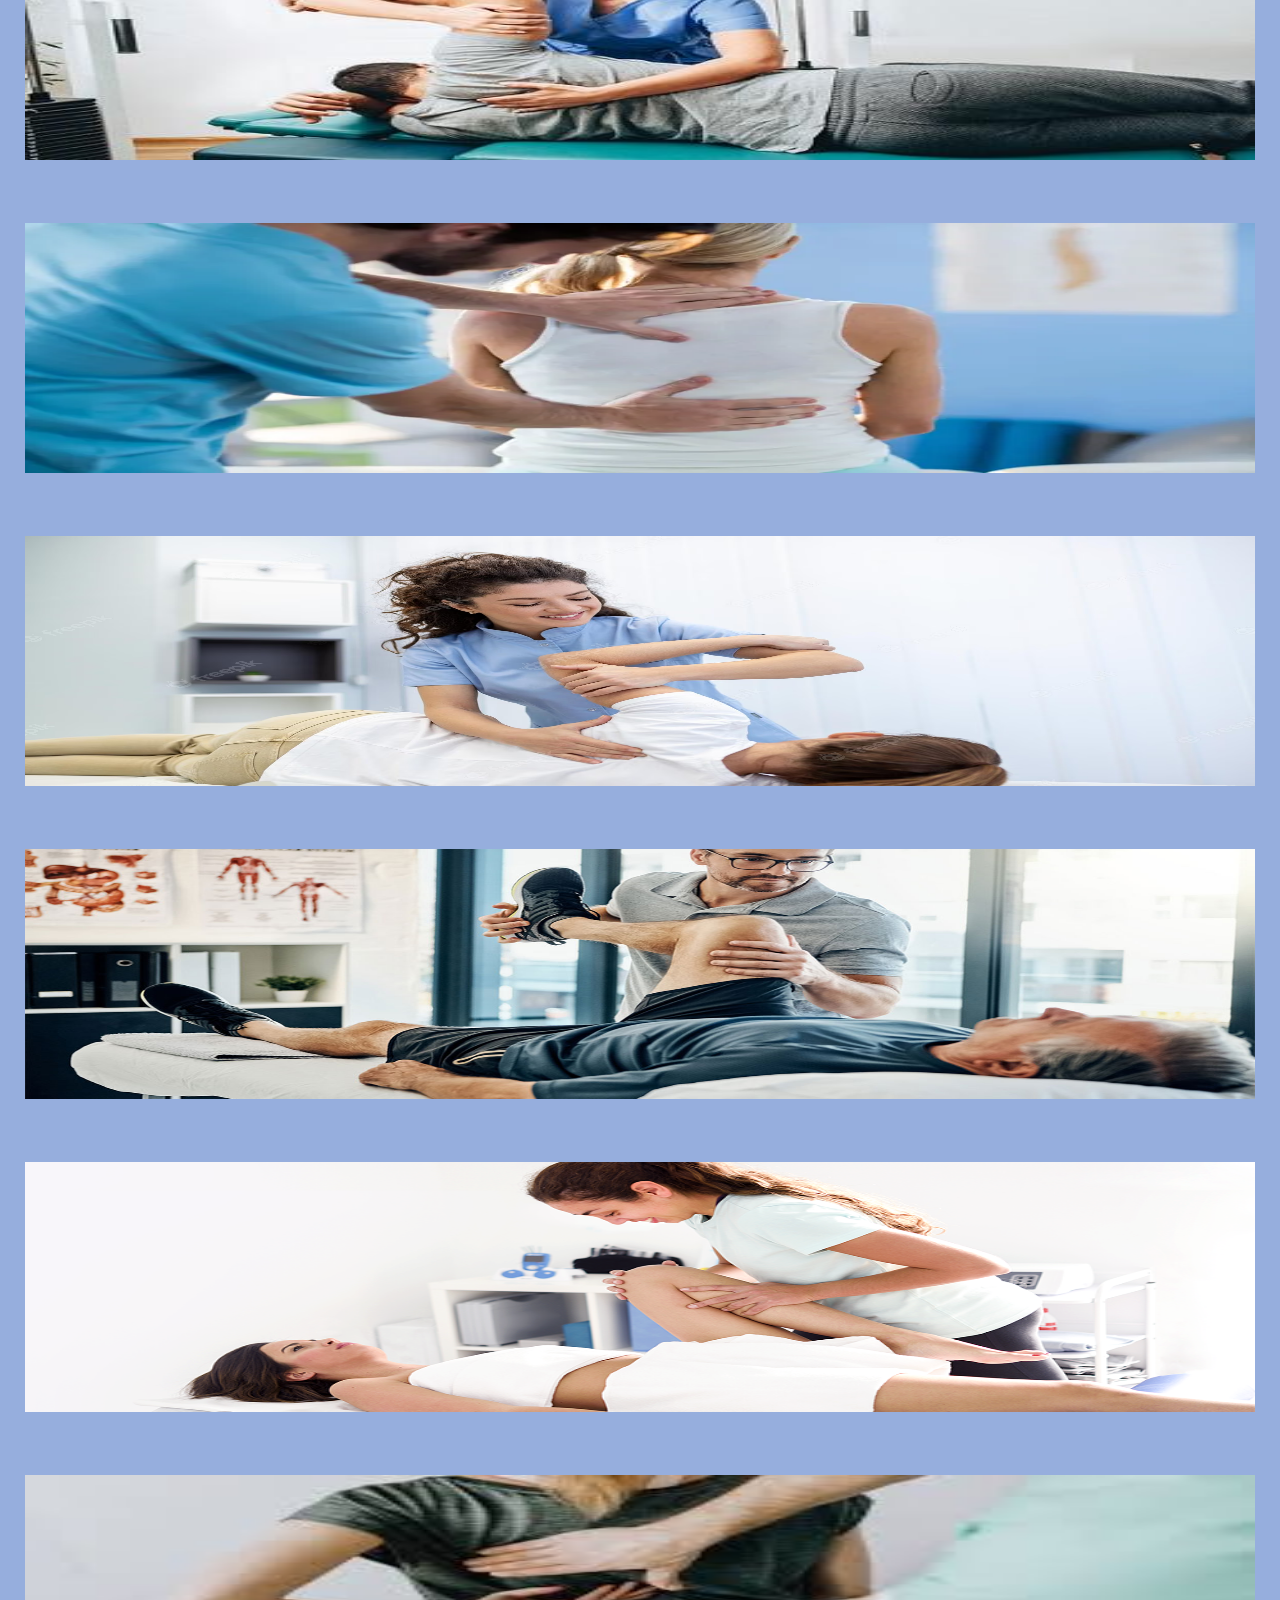
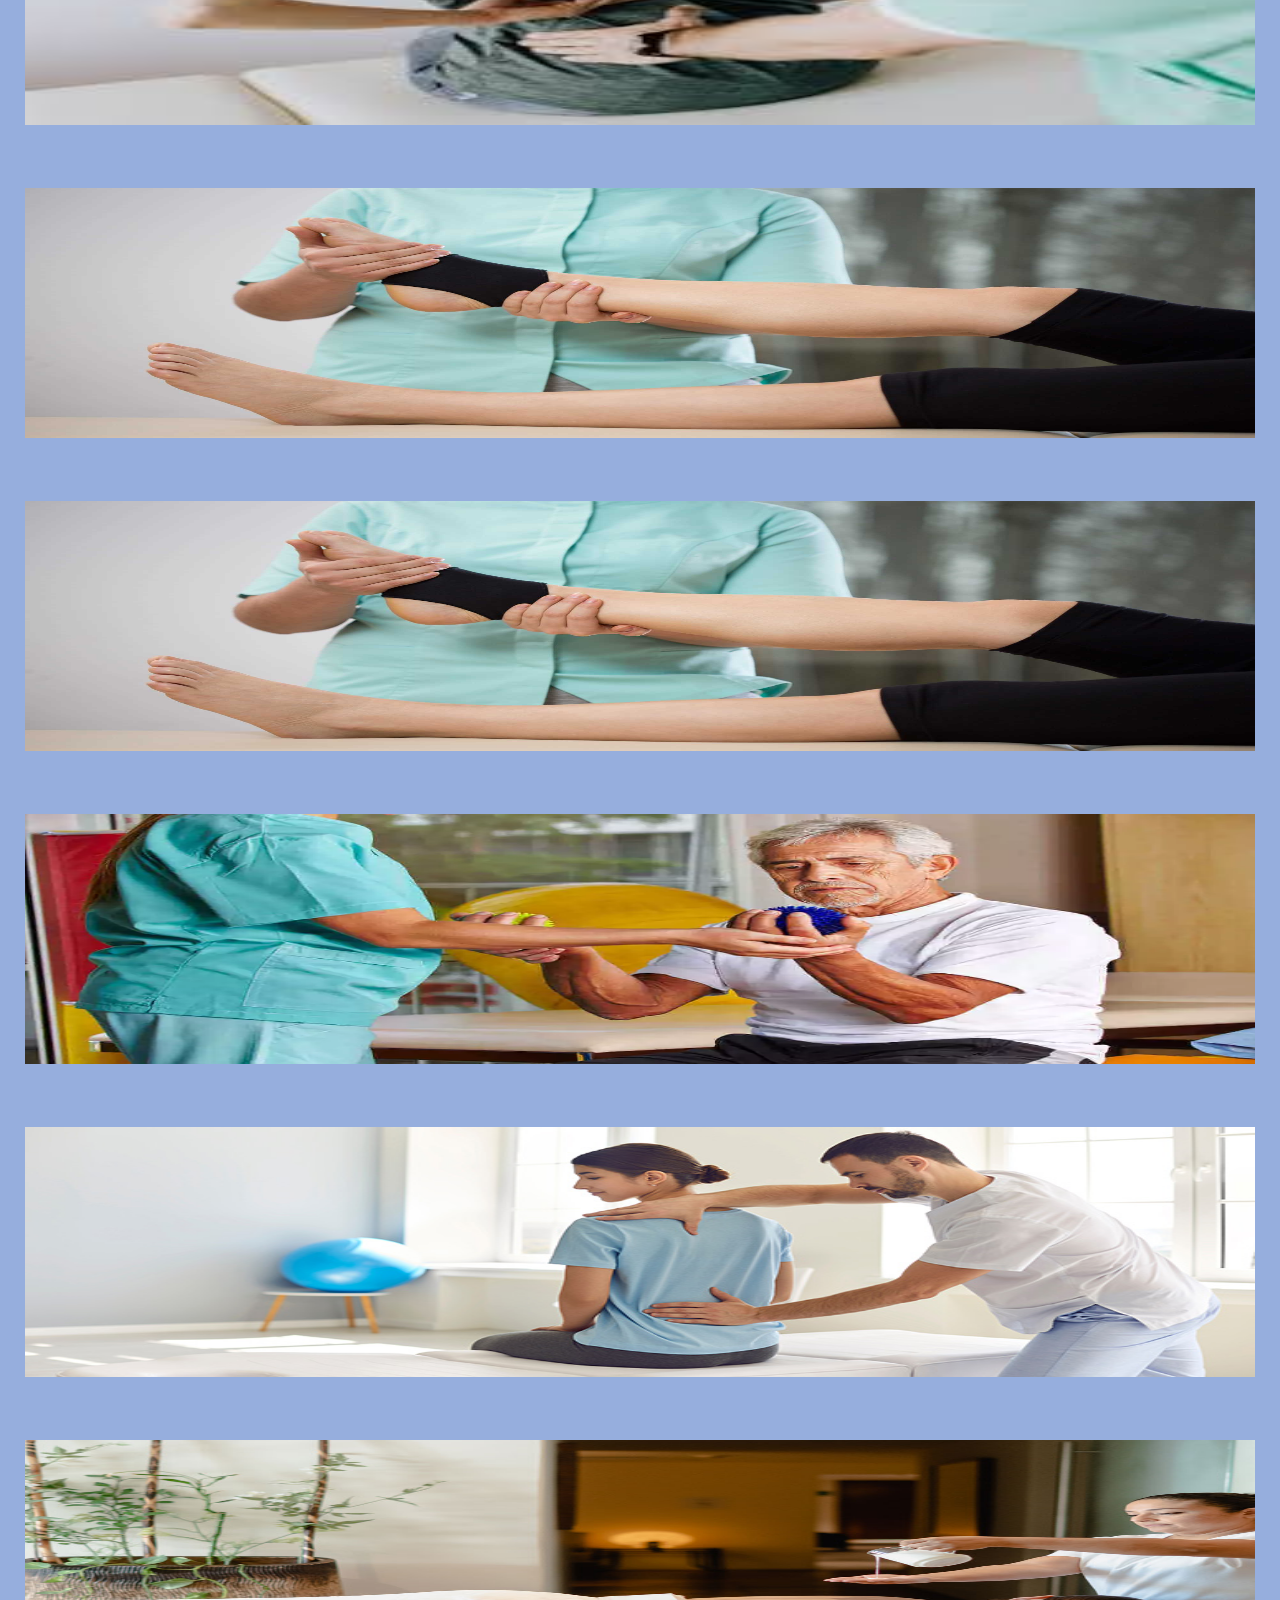
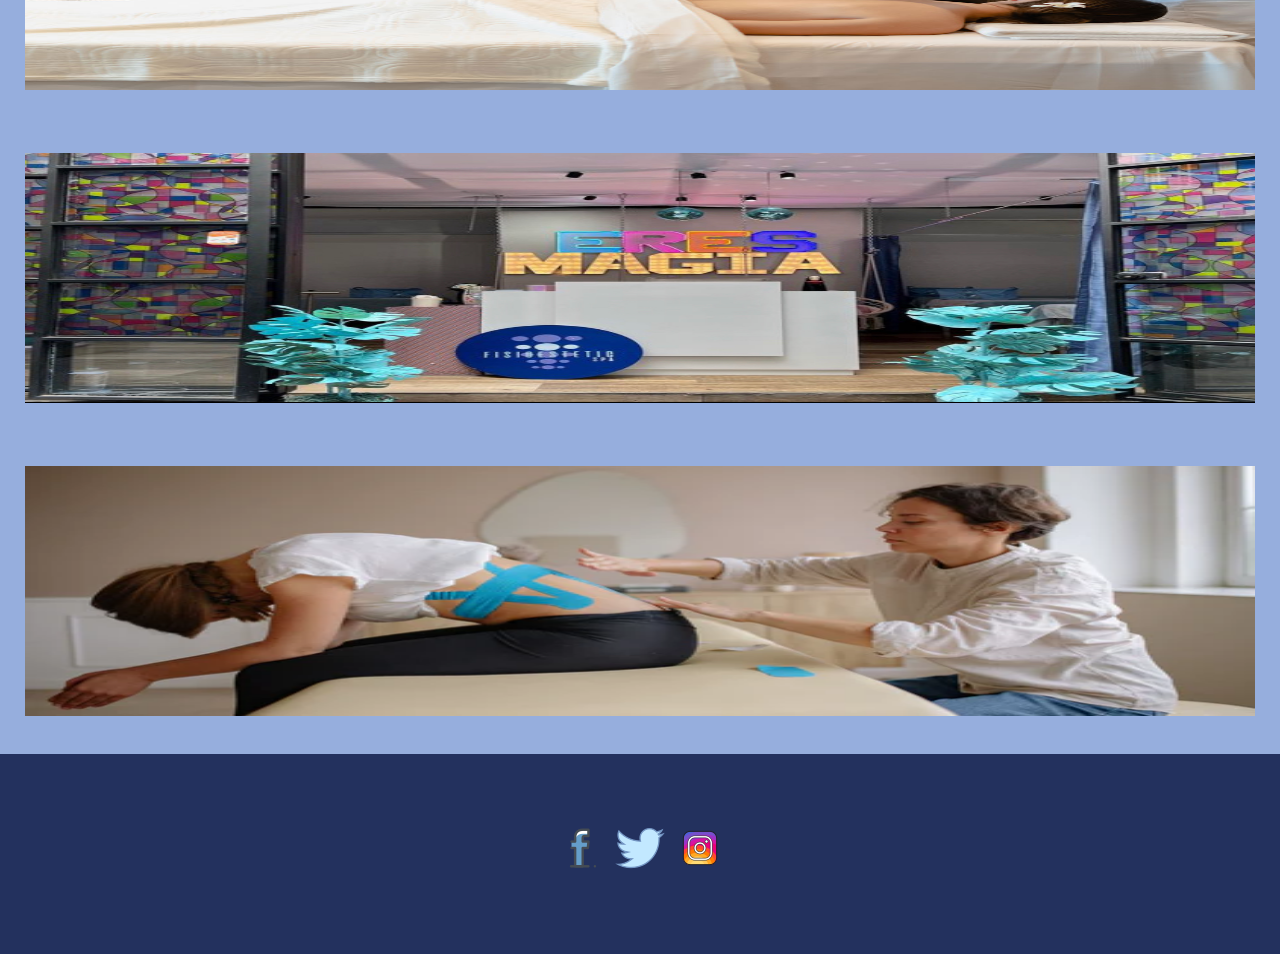
<file: pages/gallery.html>
<!DOCTYPE html>
<html lang="en">

<head>
    <meta charset="UTF-8">
    <meta http-equiv="X-UA-Compatible" content="IE=edge">
    <meta name="viewport" content="width=device-width, initial-scale=1.0">
    <meta name="description" content="Imagenes sobre las distintas técnicas de terapia en Fisioesteticspa">
    <meta name="keywords" content="Tecnicas de fisioterapia, masajes, spa en pareja, rehabilitación">
    <link href="https://cdn.jsdelivr.net/npm/bootstrap@5.1.3/dist/css/bootstrap.min.css" rel="stylesheet"
        integrity="sha384-1BmE4kWBq78iYhFldvKuhfTAU6auU8tT94WrHftjDbrCEXSU1oBoqyl2QvZ6jIW3" crossorigin="anonymous">
    <link rel="stylesheet" href="../styles/styles.css">
    <title>Galería</title>
    <link rel="icon" type="icon/png" href="../images/icons8-terapia-física-16.png">
</head>

<body>
    <!-- Bootstrap -->
    <header>
        <nav class="navbar navbar-expand-lg navbar-light colorfisioesteticspa">
            <div class="container-fluid">
                <a class="navbar-brand" href="../index.html">
                    <img class="logobanner" src="../images/IMG-20201225-WA0024_Original.jpg"
                        alt="logo de fisioesteticspa">
                </a>
                <button class="navbar-toggler" type="button" data-bs-toggle="collapse" data-bs-target="#navbarNav"
                    aria-controls="navbarNav" aria-expanded="false" aria-label="Toggle navigation">
                    <span class="navbar-toggler-icon"></span>
                </button>
                <div class="collapse navbar-collapse" id="navbarNav">
                    <ul class="navbar-nav text-center">
                        <li class="nav-item">
                            <a class="nav-link active text-white texts" aria-current="page" href="../index.html">Home</a>
                        </li>
                        <li class="nav-item">
                            <a class="nav-link active text-white texts" href="../pages/services.html">Servicios</a>
                        </li>
                        <li class="nav-item">
                            <a class="nav-link active text-white texts" href="../pages/frecuentasks.html">Preguntas</a>
                        </li>
                        <li class="nav-item">
                            <a class="nav-link active text-white texts" href="../pages/history.html">Historia</a>
                        </li>
                        <li class="nav-item">
                            <a class="nav-link active text-white texts" href="../pages/gallery.html">Galería</a>
                        </li>
                        <li class="nav-item">
                            <a class="nav-link active text-white texts" href="../pages/contact.html">Contacto</a>
                        </li>
                    </ul>
                </div>
            </div>
        </nav>
    </header>
    <section id="gallery" class="container">
        <div class="text-center pt-5">
            <h1 class="titles">Galería</h1>
            <p class="texts">En esta galeríapuedes visualizar algunas de los servicios que ofrecemos.</p>
        </div>
        <div class="row">
            <div class="col-lg-4 col-md-6 col-sm-12">
                <img src="../images/10fisioterapia-deportiva-1920w.jpg.webp" alt="Fisioterapia en deportistas">
            </div>
            <div class="col-lg-4 col-md-6 col-sm-12">
                <img src="../images/11fisioterapia-y-rehabilitacion2.png" alt="Fisio para rehabilitación">
            </div>
            <div class="col-lg-4 col-md-6 col-sm-12">
                <img src="../images/13terapia nino.jpeg" alt="fisioterapia en ninos">
            </div>
            <div class="col-lg-4 col-md-6 col-sm-12">
                <img src="../images/14rehabdeportiva.webp" alt="Fisio para deportistas">
            </div>
            <div class="col-lg-4 col-md-6 col-sm-12">
                <img src="../images/15fisioterapia electroterapia.jpeg" alt="electroterapia">
            </div>
            <div class="col-lg-4 col-md-6 col-sm-12">
                <img src="../images/16fisioxray.webp" alt="fisio en la cadera">
            </div>
            <div class="col-lg-4 col-md-6 col-sm-12">
                <img src="../images/17funciona-la-fisioterapia.jpg" alt="fisioterapia funcional en pierna">
            </div>
            <div class="col-lg-4 col-md-6 col-sm-12">
                <img src="../images/18fisioterapias.png" alt="fisioterapia en la muneca">
            </div>
            <div class="col-lg-4 col-md-6 col-sm-12">
                <img src="../images/19frehab.jpg" alt="fisioterapia rehabilitativa">
            </div>
            <div class="col-lg-4 col-md-6 col-sm-12">
                <img src="../images/1muscular.webp" alt="fiaioterapia para daño muscular">
            </div>
            <div class="col-lg-4 col-md-6 col-sm-12">
                <img src="../images/[base64].jpg.avif" alt="diagnostico para paciente">
            </div>
            <div class="col-lg-4 col-md-6 col-sm-12">
                <img src="../images/2fisio-rodilla.jpeg" alt="rehabilitacion de rodilla">
            </div>
            <div class="col-lg-4 col-md-6 col-sm-12">
                <img src="../images/3fisiopierna.png" alt="fisioterapia en piernas">
            </div>
            <div class="col-lg-4 col-md-6 col-sm-12">
                <img src="../images/4contracturas.jpeg" alt="rehabilitacion tras fractura">
            </div>
            <div class="col-lg-4 col-md-6 col-sm-12">
                <img src="../images/5esguince-tobillo.webp" alt="tratamiento para esguince">
            </div>
            <div class="col-lg-4 col-md-6 col-sm-12">
                <img src="../images/6fisioterapia-esguince-tobillo.webp" alt="tratamiento para esguinces">
            </div>
            <div class="col-lg-4 col-md-6 col-sm-12">
                <img src="../images/7fisioterapia-geriatrica.webp" alt="fisioterapia en ancianos">
            </div>
            <div class="col-lg-4 col-md-6 col-sm-12">
                <img src="../images/9unea-fisioterapia.jpg" alt="fisioterapia para deportistas">
            </div>
            <div class="col-lg-4 col-md-6 col-sm-12">
                <img src="../images/espiritu-spa-5.jpg" alt="sesion de spa en la clinica">
            </div>
            <div class="col-lg-4 col-md-6 col-sm-12">
                <img src="../images/Fisioesteticspa-entrada.jpeg" alt="acceso a la clinica">
            </div>
            <div class="col-lg-4 col-md-6 col-sm-12">
                <img src="../images/fisioterapia_large.webp" alt="lesion en costilla izquierda">
            </div>
        </div>
    </section>
        <footer class="footer">
            <div>
                <a target="_blank" href="http://www.facebook.com"><img class="icon"
                        src="../images/icons8-facebook-52.png" alt="logo de facebook"></a>
                <a target="_blank" href="http://www.twitter.com"><img class="icon" src="../images/icons8-twitter-52.png"
                        alt="logo de twtter"></a>
                <a target="_blank" href="http://www.instagram.com"><img class="icon"
                        src="../images/icons8-instagram-52.png" alt="icono de instagram"></a>
            </div>
        </footer>
    </div>
    <script src="https://cdn.jsdelivr.net/npm/bootstrap@5.1.3/dist/js/bootstrap.bundle.min.js"
        integrity="sha384-ka7Sk0Gln4gmtz2MlQnikT1wXgYsOg+OMhuP+IlRH9sENBO0LRn5q+8nbTov4+1p" crossorigin="anonymous">
    </script>
</body>

</html>
</file>
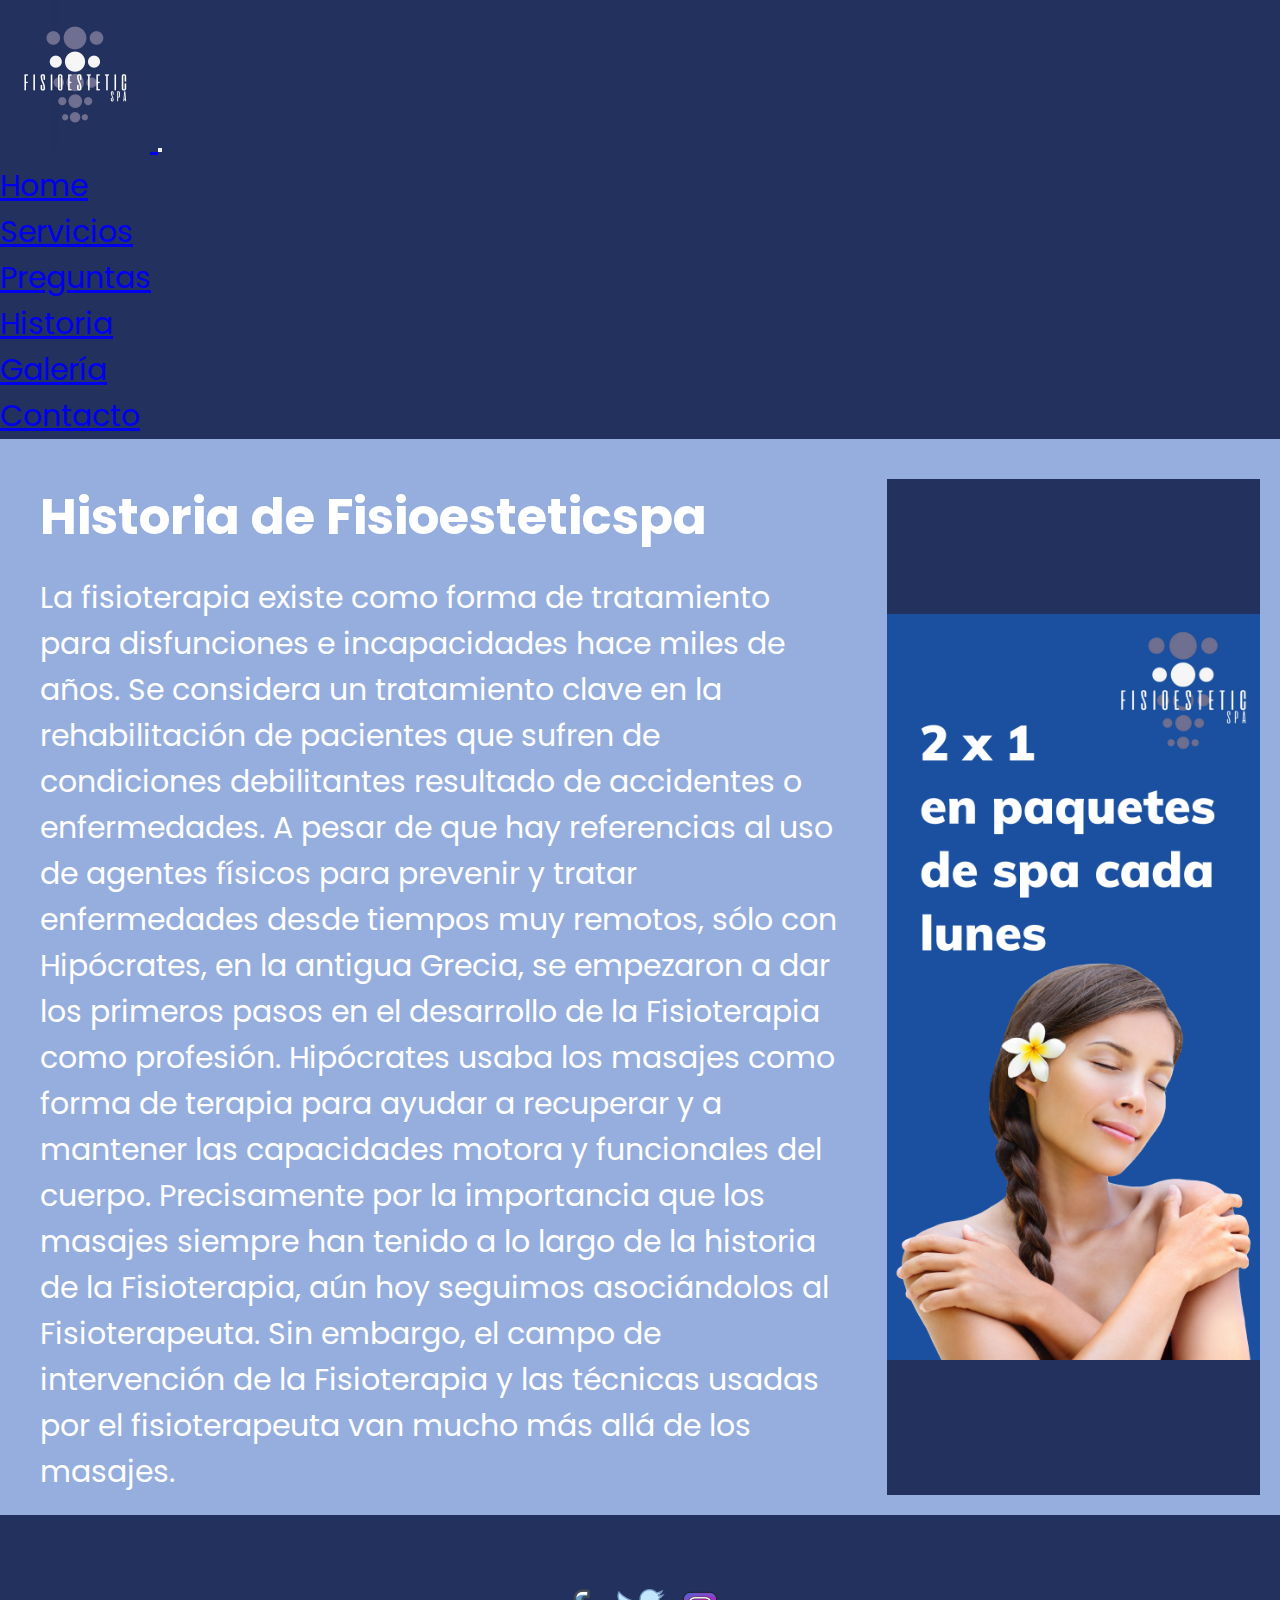
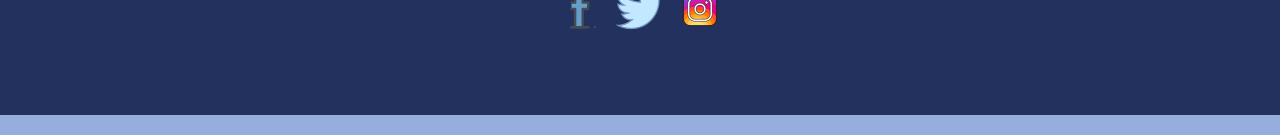
<file: pages/history.html>
<!DOCTYPE html>
<html lang="en">

<head>
    <meta charset="UTF-8">
    <meta http-equiv="X-UA-Compatible" content="IE=edge">
    <meta name="viewport" content="width=device-width, initial-scale=1.0">
    <meta name="description"
        content="Pese a la pandemia, nuestra historia comenzó en el año 2019. Nos hubicamos en en el corazón de la Ciudad de México">
    <meta name="keywords" content="clinicas de fisioterapia en México, CDMX, spa en CDMX">
    <link href="https://cdn.jsdelivr.net/npm/bootstrap@5.1.3/dist/css/bootstrap.min.css" rel="stylesheet"
        integrity="sha384-1BmE4kWBq78iYhFldvKuhfTAU6auU8tT94WrHftjDbrCEXSU1oBoqyl2QvZ6jIW3" crossorigin="anonymous">
    <link rel="stylesheet" href="../styles/styles.css">
    <title>Historia</title>
    <link rel="icon" type="icon/png" href="../images/icons8-terapia-física-16.png">
</head>

<body>

    <!-- Bootstrap -->
    <header>
        <nav class="navbar navbar-expand-lg navbar-light colorfisioesteticspa">
            <div class="container-fluid">
                  <a class="navbar-brand" href="../index.html">
                    <img class="logobanner" src="../images/IMG-20201225-WA0024_Original.jpg"
                        alt="logo de fisioesteticspa">
                </a>
                <button class="navbar-toggler" type="button" data-bs-toggle="collapse" data-bs-target="#navbarNav"
                    aria-controls="navbarNav" aria-expanded="false" aria-label="Toggle navigation">
                    <span class="navbar-toggler-icon"></span>
                </button>
                <div class="collapse navbar-collapse" id="navbarNav">
                    <ul class="navbar-nav text-center">
                        <li class="nav-item">
                            <a class="nav-link active text-white texts" aria-current="page" href="../index.html"">Home</a>
                        </li>
                        <li class="nav-item">
                            <a class="nav-link active text-white texts" href="../pages/services.html">Servicios</a>
                        </li>
                        <li class="nav-item">
                            <a class="nav-link active text-white texts" href="../pages/frecuentasks.html">Preguntas</a>
                        </li>
                        <li class="nav-item">
                            <a class="nav-link active text-white texts" href="../pages/history.html">Historia</a>
                        </li>
                        <li class="nav-item">
                            <a class="nav-link active text-white texts" href="../pages/gallery.html">Galería</a>
                        </li>
                        <li class="nav-item">
                            <a class="nav-link active text-white texts" href="../pages/contact.html">Contacto</a>
                        </li>
                    </ul>
                </div>
            </div>
        </nav>
    </header>
    <!-- Fin de Bootstrap -->

    <div class="contenedor">
        <main class="contenido">
            <h1 class="titles">Historia de Fisioesteticspa</h1>
            <p class="texts">
                La fisioterapia existe como forma de tratamiento para disfunciones e incapacidades hace miles de años.
                Se considera un tratamiento clave en la rehabilitación de pacientes que sufren de condiciones
                debilitantes resultado de accidentes o enfermedades.
                A pesar de que hay referencias al uso de agentes físicos para prevenir y tratar enfermedades desde
                tiempos muy remotos, sólo con Hipócrates, en la antigua Grecia, se empezaron a dar los primeros pasos en
                el desarrollo de la Fisioterapia como profesión.
                Hipócrates usaba los masajes como forma de terapia para ayudar a recuperar y a mantener las capacidades
                motora y funcionales del cuerpo.
                Precisamente por la importancia que los masajes siempre han tenido a lo largo de la historia de la
                Fisioterapia, aún hoy seguimos asociándolos al Fisioterapeuta. Sin embargo, el campo de intervención de
                la Fisioterapia y las técnicas usadas por el fisioterapeuta van mucho más allá de los masajes.
            </p>
        </main>
        <aside class="sidebar">
            <img class="sidebarInicio" src="../images/Spa2x1.png" alt="">
        </aside>
        <footer class="footer">
            <div>
                <a target="_blank" href="http://www.facebook.com"><img class="icon"
                        src="../images/icons8-facebook-52.png" alt="logo de facebook"></a>
                <a target="_blank" href="http://www.twitter.com"><img class="icon" src="../images/icons8-twitter-52.png"
                        alt="logo de twtter"></a>
                <a target="_blank" href="http://www.instagram.com"><img class="icon"
                        src="../images/icons8-instagram-52.png" alt="icono de instagram"></a>
            </div>
        </footer>
    </div>
    </div>
    <script src="https://cdn.jsdelivr.net/npm/bootstrap@5.1.3/dist/js/bootstrap.bundle.min.js"
        integrity="sha384-ka7Sk0Gln4gmtz2MlQnikT1wXgYsOg+OMhuP+IlRH9sENBO0LRn5q+8nbTov4+1p" crossorigin="anonymous">
    </script>
</body>

</html>
</file>
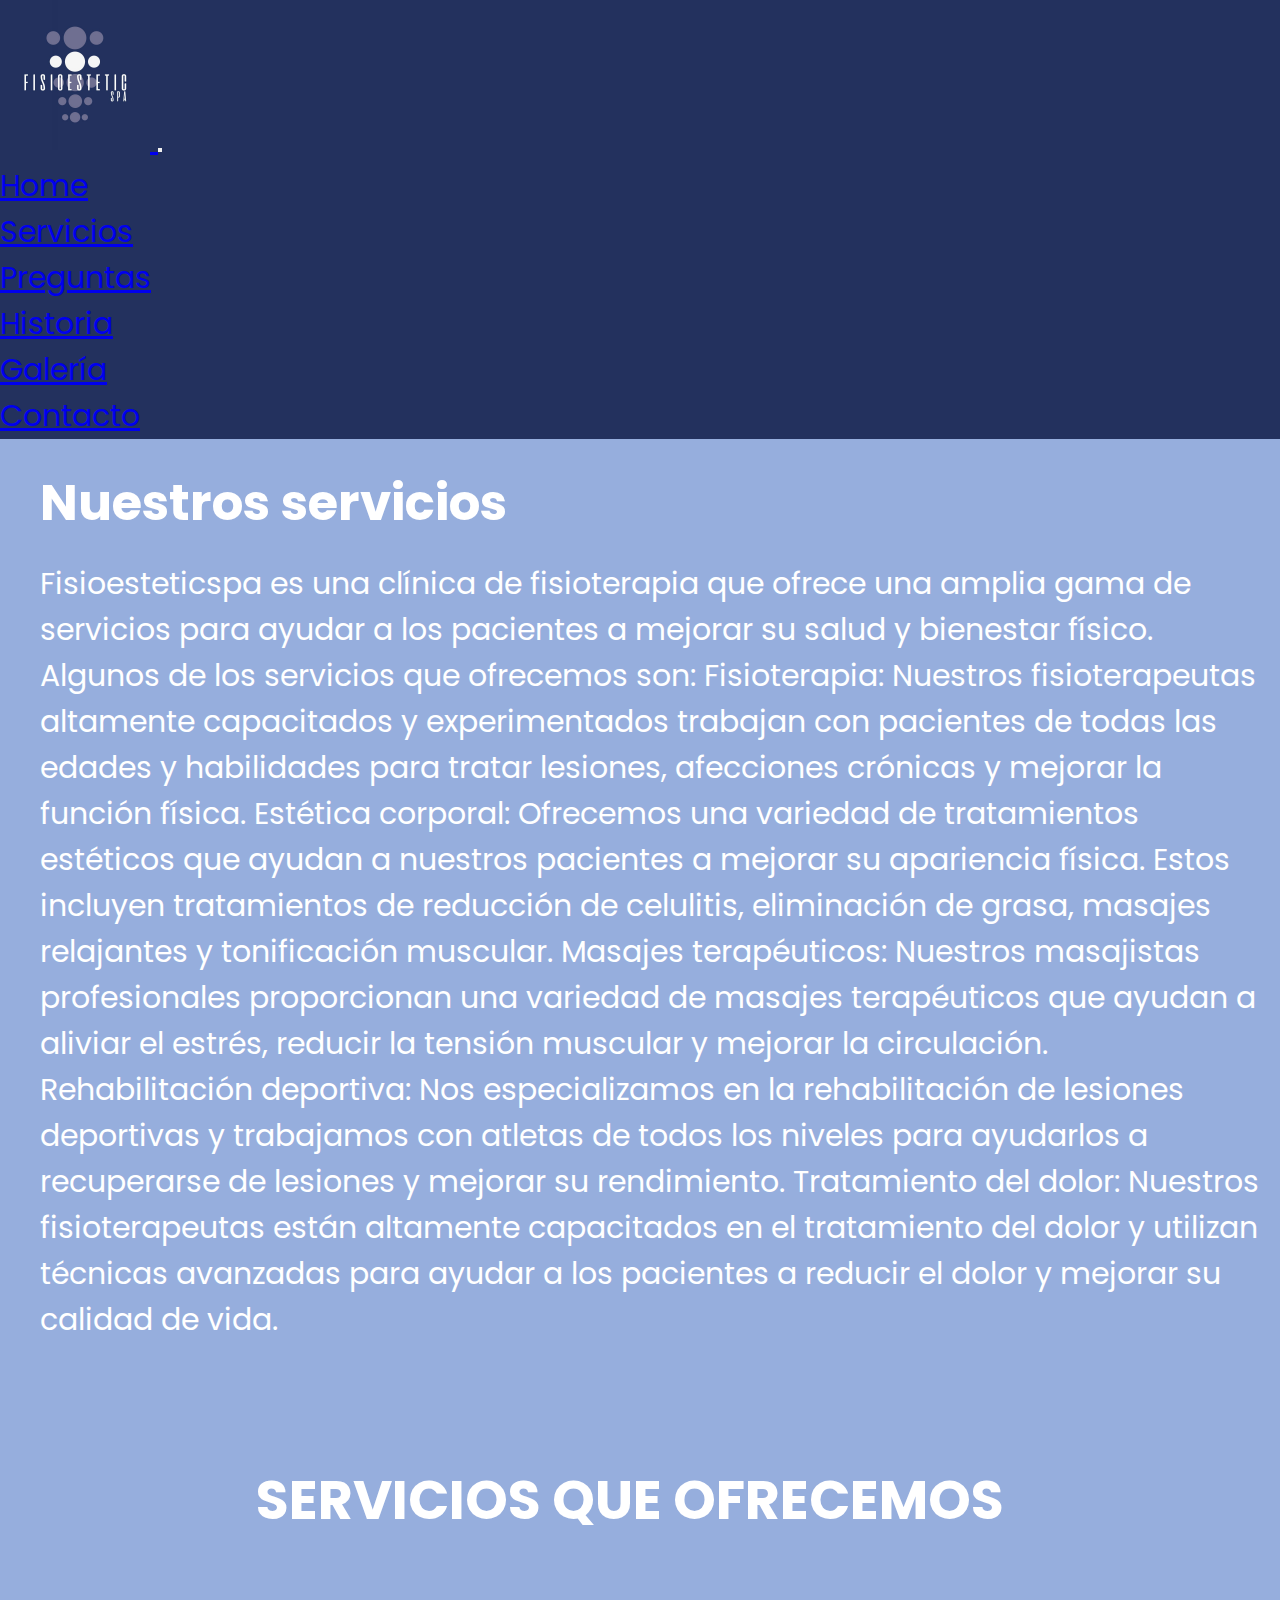
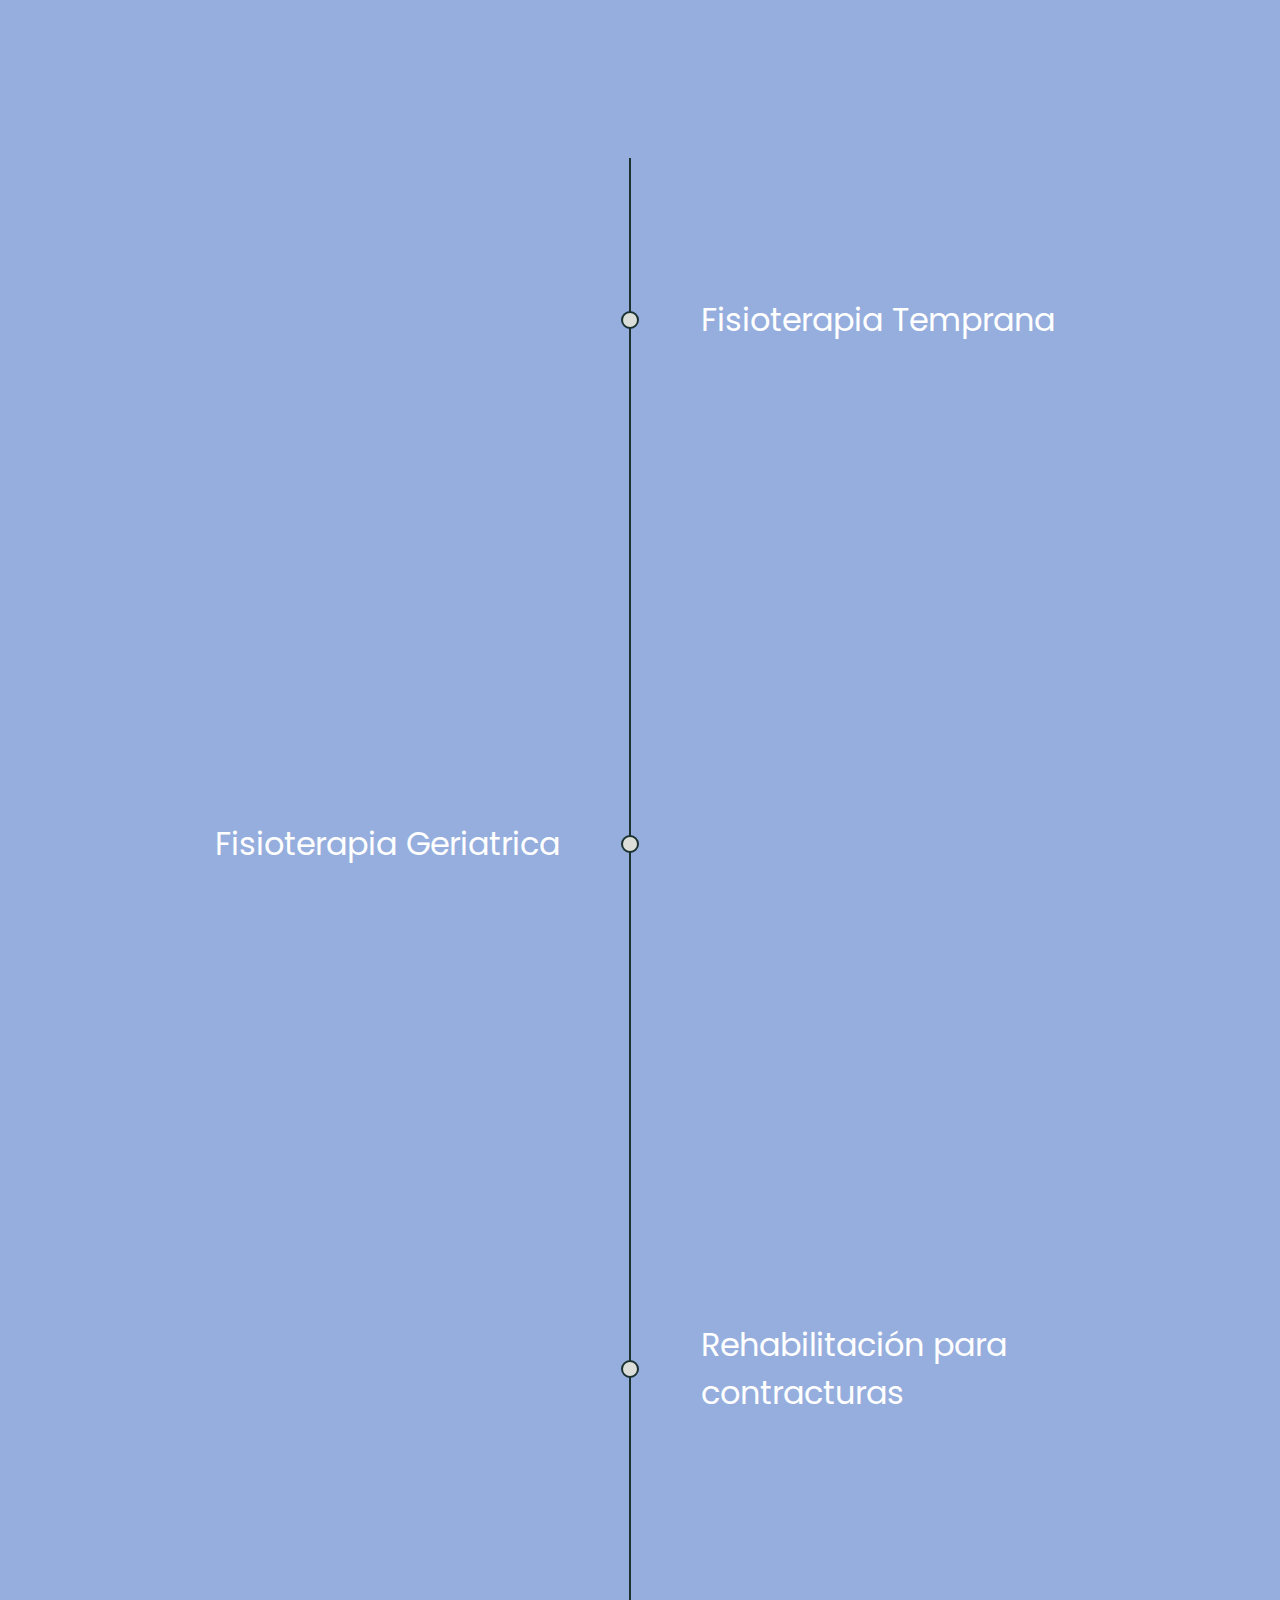
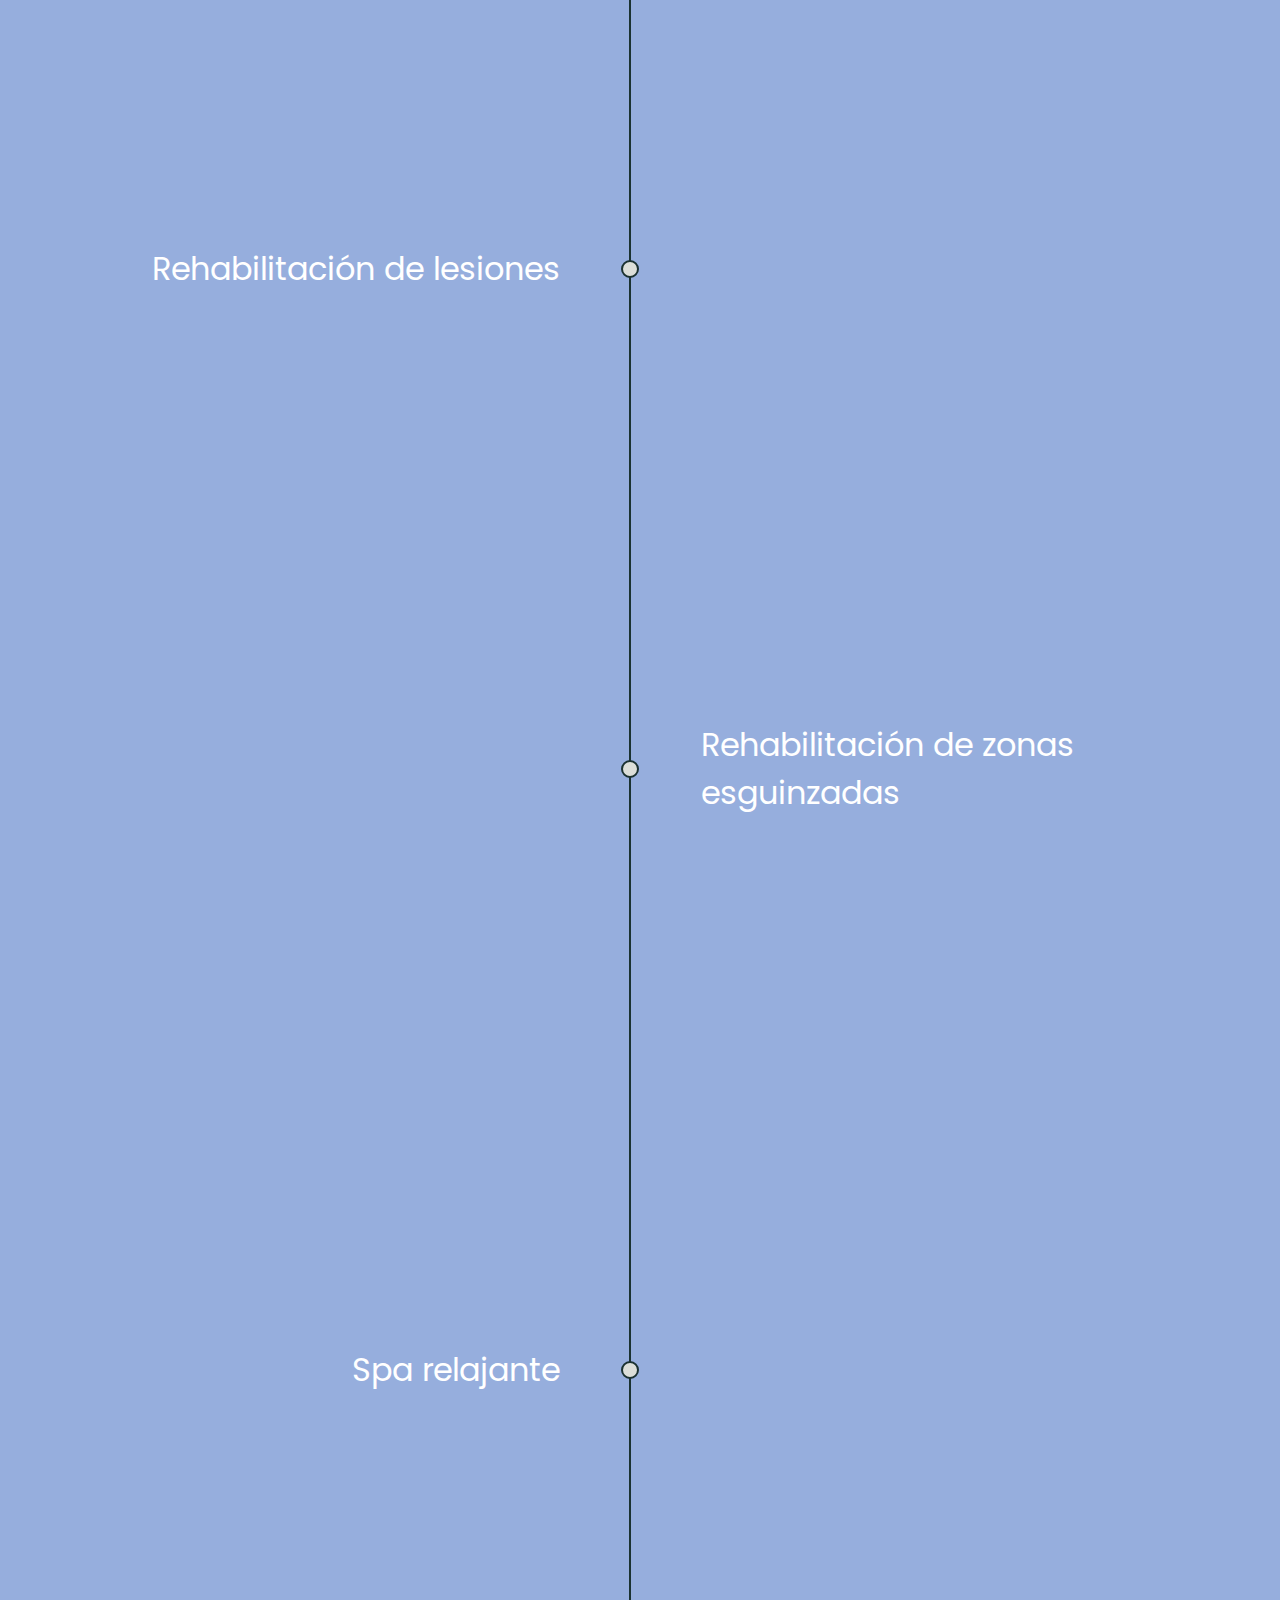
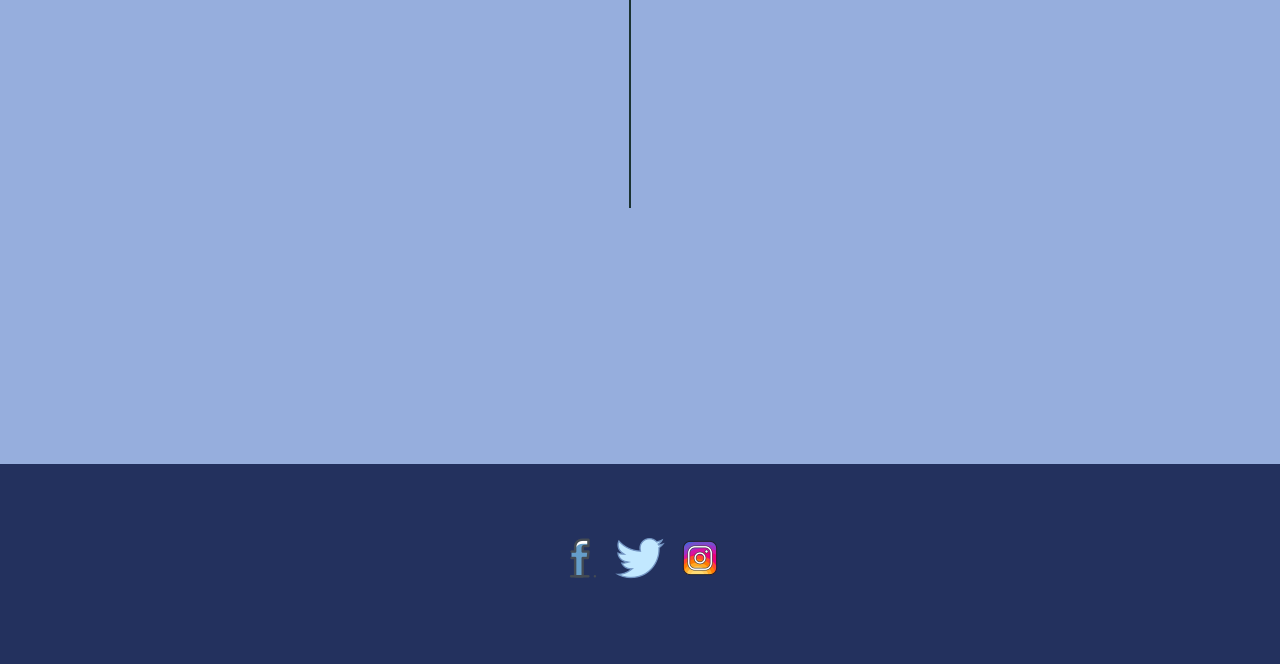
<file: pages/services.html>
<!DOCTYPE html>
<html lang="en">

<head>
    <meta charset="UTF-8">
    <meta http-equiv="X-UA-Compatible" content="IE=edge">
    <meta name="viewport" content="width=device-width, initial-scale=1.0">
    <meta name="description" content="Adquiere los mejores servicios de fisioterapia al mejor precio">
    <meta name="keywords"
        content="fisioterapia para el deporte, fisioterapia estética, fisioterapia geriatrica, fisioterapia infantil">
    <link href="https://unpkg.com/aos@2.3.1/dist/aos.css" rel="stylesheet">
    <link href="https://cdn.jsdelivr.net/npm/bootstrap@5.1.3/dist/css/bootstrap.min.css" rel="stylesheet"
        integrity="sha384-1BmE4kWBq78iYhFldvKuhfTAU6auU8tT94WrHftjDbrCEXSU1oBoqyl2QvZ6jIW3" crossorigin="anonymous">
    <link rel="stylesheet" href="../styles/styles.css">
    <title>Servicios</title>
    <link rel="icon" type="icon/png" href="./images/icons8-terapia-física-16.png">
</head>

<body>
    <!-- Inicio de Bootstrap -->
    <header>
        <nav class="navbar navbar-expand-lg navbar-light colorfisioesteticspa">
            <div class="container-fluid">
                <a class="navbar-brand" href="../index.html">
                    <img class="logobanner" src="../images/IMG-20201225-WA0024_Original.jpg"
                        alt="logo de fisioesteticspa">
                </a>
                <button class="navbar-toggler" type="button" data-bs-toggle="collapse" data-bs-target="#navbarNav"
                    aria-controls="navbarNav" aria-expanded="false" aria-label="Toggle navigation">
                    <span class="navbar-toggler-icon"></span>
                </button>
                <div class="collapse navbar-collapse" id="navbarNav">
                    <ul class="navbar-nav text-center">
                        <li class="nav-item">
                            <a class="nav-link active text-white texts" aria-current="page" href="../index.html">Home</a>
                        </li>
                        <li class="nav-item">
                            <a class="nav-link active text-white texts" href="../pages/services.html">Servicios</a>
                        </li>
                        <li class="nav-item">
                            <a class="nav-link active text-white texts" href="../pages/frecuentasks.html">Preguntas</a>
                        </li>
                        <li class="nav-item">
                            <a class="nav-link active text-white texts" href="../pages/history.html">Historia</a>
                        </li>
                        <li class="nav-item">
                            <a class="nav-link active text-white texts" href="../pages/gallery.html">Galería</a>
                        </li>
                        <li class="nav-item">
                            <a class="nav-link active text-white texts" href="../pages/contact.html">Contacto</a>
                        </li>
                    </ul>
                </div>
            </div>
        </nav>
    </header>
    <!-- Fin de Bootstrap -->

    <div>
        <main class="noSidebar">
            <h1 class="titles">Nuestros servicios</h1>
            <p class="texts">
                Fisioesteticspa es una clínica de fisioterapia que ofrece una amplia gama de servicios para ayudar a los
                pacientes a mejorar su salud y bienestar físico. Algunos de los servicios que ofrecemos son:
                Fisioterapia: Nuestros fisioterapeutas altamente capacitados y experimentados trabajan con pacientes de
                todas las edades y habilidades para tratar lesiones, afecciones crónicas y mejorar la función física.
                Estética corporal: Ofrecemos una variedad de tratamientos estéticos que ayudan a nuestros pacientes a
                mejorar su apariencia física. Estos incluyen tratamientos de reducción de celulitis, eliminación de
                grasa, masajes relajantes y tonificación muscular.
                Masajes terapéuticos: Nuestros masajistas profesionales proporcionan una variedad de masajes
                terapéuticos que ayudan a aliviar el estrés, reducir la tensión muscular y mejorar la circulación.
                Rehabilitación deportiva: Nos especializamos en la rehabilitación de lesiones deportivas y trabajamos
                con atletas de todos los niveles para ayudarlos a recuperarse de lesiones y mejorar su rendimiento.
                Tratamiento del dolor: Nuestros fisioterapeutas están altamente capacitados en el tratamiento del dolor
                y utilizan técnicas avanzadas para ayudar a los pacientes a reducir el dolor y mejorar su calidad de
                vida.
            </p>
            <div class="hero">
                <h2>Servicios que ofrecemos</h2>
            </div>
            <div class="container1">
                <div class="evento">
                    <div class="foto" data-aos="fade-up">
                        <img src="../images/fisioterapia-t8emprana.jpeg" alt="imagen de fisioterapia a un niño">
                    </div>
                    <h3 class="servicio texts">Fisioterapia Temprana</h3>
                </div>
                <div class="evento">
                    <div class="foto" data-aos="fade-down">
                        <img src="../images/7fisioterapia-geriatrica.webp"
                            alt="haciendo fisioterapia a un adulto mayor">
                    </div>
                    <h3 class="servicio">Fisioterapia Geriatrica</h3>
                </div>
                <div class="evento">
                    <div class="foto" data-aos="fade-left">
                        <img src="../images/4contracturas.jpeg" alt="arreglando una contractura">
                    </div>
                    <h3 class="servicio">Rehabilitación para contracturas</h3>
                </div>
                <div class="evento">
                    <div class="foto" data-aos="fade-right">
                        <img src="../images/2fisio-rodilla.jpeg" alt="lesion en la rodilla derecha">
                    </div>
                    <h3 class="servicio">Rehabilitación de lesiones</h3>
                </div>
                <div class="evento">
                    <div class="foto" data-aos="fade-up">
                        <img src="../images/5esguince-tobillo.webp" alt="tratamiento para esguince en el tobillo">
                    </div>
                    <h3 class="servicio">Rehabilitación de zonas esguinzadas</h3>
                </div>
                <div class="evento">
                    <div class="foto" data-aos="fade-up">
                        <img src="../images/espiritu-spa-5.jpg" alt="masaje de espalda">
                    </div>
                    <h3 class="servicio">Spa relajante</h3>
                </div>
            </div>
        </main>
        <footer class="footer">
            <div>
                <a target="_blank" href="http://www.facebook.com"><img class="icon"
                        src="../images/icons8-facebook-52.png" alt="logo de facebook"></a>
                <a target="_blank" href="http://www.twitter.com"><img class="icon" src="../images/icons8-twitter-52.png"
                        alt="logo de twtter"></a>
                <a target="_blank" href="http://www.instagram.com"><img class="icon"
                        src="../images/icons8-instagram-52.png" alt="icono de instagram"></a>
            </div>
        </footer>
    </div>
    <script src="https://cdn.jsdelivr.net/npm/bootstrap@5.1.3/dist/js/bootstrap.bundle.min.js"
        integrity="sha384-ka7Sk0Gln4gmtz2MlQnikT1wXgYsOg+OMhuP+IlRH9sENBO0LRn5q+8nbTov4+1p" crossorigin="anonymous">
    </script>
    <script src="https://unpkg.com/aos@2.3.1/dist/aos.js"></script>
    <script>
        AOS.init();
    </script>
</body>

</html>
</file>
<file: styles/styles.css>
@charset "UTF-8";
@import url("https://fonts.googleapis.com/css2?family=Poppins:ital@0;1&family=Roboto:ital@0;1&display=swap");
* {
  box-sizing: border-box;
  margin: 0;
  padding: 0;
}

/* Estilos SASS */
/* Variables */
/* Partials */
/* Nesting */
/* Diseño de páginas hecho con Grids */
.contenedor {
  width: 100%;
  max-width: 2000px;
  margin: 20px auto;
  display: grid;
  grid-gap: 20px;
  grid-template-columns: repeat(3, 1fr);
  grid-template-rows: repeat(4, auto);
  grid-template-areas: "header header header" "contenido contenido sidebar" "contenido contenido sidebar" "footer footer footer";
}
.contenedor .sidebar {
  grid-column: 3/4;
  background: #23315e;
  margin-right: 20px;
  margin-left: 20px;
  display: flex;
  align-items: center;
  align-content: center;
  min-height: 100px;
  grid-area: sidebar;
}
.contenedor .contenido {
  grid-area: contenido;
}
.contenedor .header {
  background: #23315e;
  color: #fff;
  grid-area: header;
}
.contenedor .footer {
  background: #23315e;
  grid-area: footer;
}

/* Pisado de Bootstrap */
.logobanner {
  height: 150px;
}

.sidebarInicio {
  width: 100%;
}

.colorfisioesteticspa {
  background-color: #23315e;
}

.accordion-body {
  background-color: #96aedd;
}

.ParraphAboveAccordion {
  margin-bottom: 100px;
}

/* Aplicando mixin */
body {
  background: #96aedd;
  color: rgb(255, 255, 255);
  font-size: 30px;
  font-family: "Poppins", sans-serif;
}

p {
  margin-left: 40px;
}

h1 {
  color: rgb(255, 255, 255);
  font-size: 50px;
  font-family: "Poppins", sans-serif;
  margin-bottom: 20px;
  margin-left: 40px;
}

/* Diseño de páginas hecho con Grids */
.contenedor > div,
.contenedor .contenido .contenedor .sidebar .contenedor .footer {
  background: #fff;
  padding: 20px;
  border-radius: 4px;
}

/* Responsive disposición de páginas*/
@media screen and (max-width: 768px) {
  .contenedor {
    grid-template-areas: "header header header" "contenido contenido contenido" "sidebar sidebar sidebar" "footer footer footer";
  }
}
.noSidebar {
  margin-right: 1.5%;
  margin-bottom: 20%;
  margin-top: 2%;
}

/* animaciones con AOS*/
.hero {
  display: flex;
  align-items: center;
  justify-content: center;
  min-height: 35vh;
  font-size: 36px;
  text-transform: uppercase;
}

.container1 {
  width: 90%;
  max-width: 1200px;
  margin: 100px auto;
  display: flex;
  flex-direction: column;
  position: relative;
}

.container1::after {
  content: "";
  width: 2px;
  height: 100%;
  background: #1b3231;
  position: absolute;
  top: 0;
  left: calc(50% - 1px);
  z-index: 1;
}

.evento {
  display: flex;
  justify-content: space-between;
  margin-bottom: 200px;
  position: relative;
}

.evento::after {
  content: "";
  display: block;
  width: 14px;
  height: 14px;
  border-radius: 100px;
  background: #DCDFD9;
  border: 2px solid #1b3231;
  position: absolute;
  z-index: 2;
  top: calc(50% - 9px);
  left: calc(50% - 9px);
}

.servicio {
  display: flex;
  align-items: center;
  justify-content: start;
  width: calc(42% + 20px);
  font-size: 32px;
  font-weight: normal;
}

.foto {
  width: 42%;
  border: 10px solid #fff;
  position: relative;
  box-shadow: rgba(100, 100, 111, 0.2) 0px 7px 29px 0px;
}

.foto::after {
  content: "";
  display: block;
  border: 20px solid transparent;
  border-left: 20px solid #fff;
  position: absolute;
  right: -50px;
  top: calc(50% - 20px);
}

.foto img {
  width: 100%;
  vertical-align: top;
}

.evento:nth-child(even) {
  flex-direction: row-reverse;
}

.evento:nth-child(even) .servicio {
  justify-content: end;
}

.evento:nth-child(even) .foto::after {
  content: "";
  border: 20px solid transparent;
  border-right: 20px solid #fff;
  right: initial;
  left: -50px;
}

#gallery .col-lg-4 {
  margin: 0;
  padding: 25px;
}

#gallery img {
  width: 100%;
  height: 250px;
}

#gallery .col--3 {
  width: 100%;
  height: 250px;
}

#gallery img:hover {
  border: 5px solid #23315e;
}

footer {
  background: #23315e;
  height: 200px;
  display: flex;
  justify-content: center;
  align-items: center;
}
@media screen and (max-width: 768px) {
    .servicio {
    font-size: 20px;
  }
@media screen and (max-width: 768px) {
    .texts{
    font-size: 20px;
  }
}
@media screen and (max-width: 768px) {
    .titles { 
    font-size: 40px;
  }
/*# sourceMappingURL=styles.css.map */
</file>
